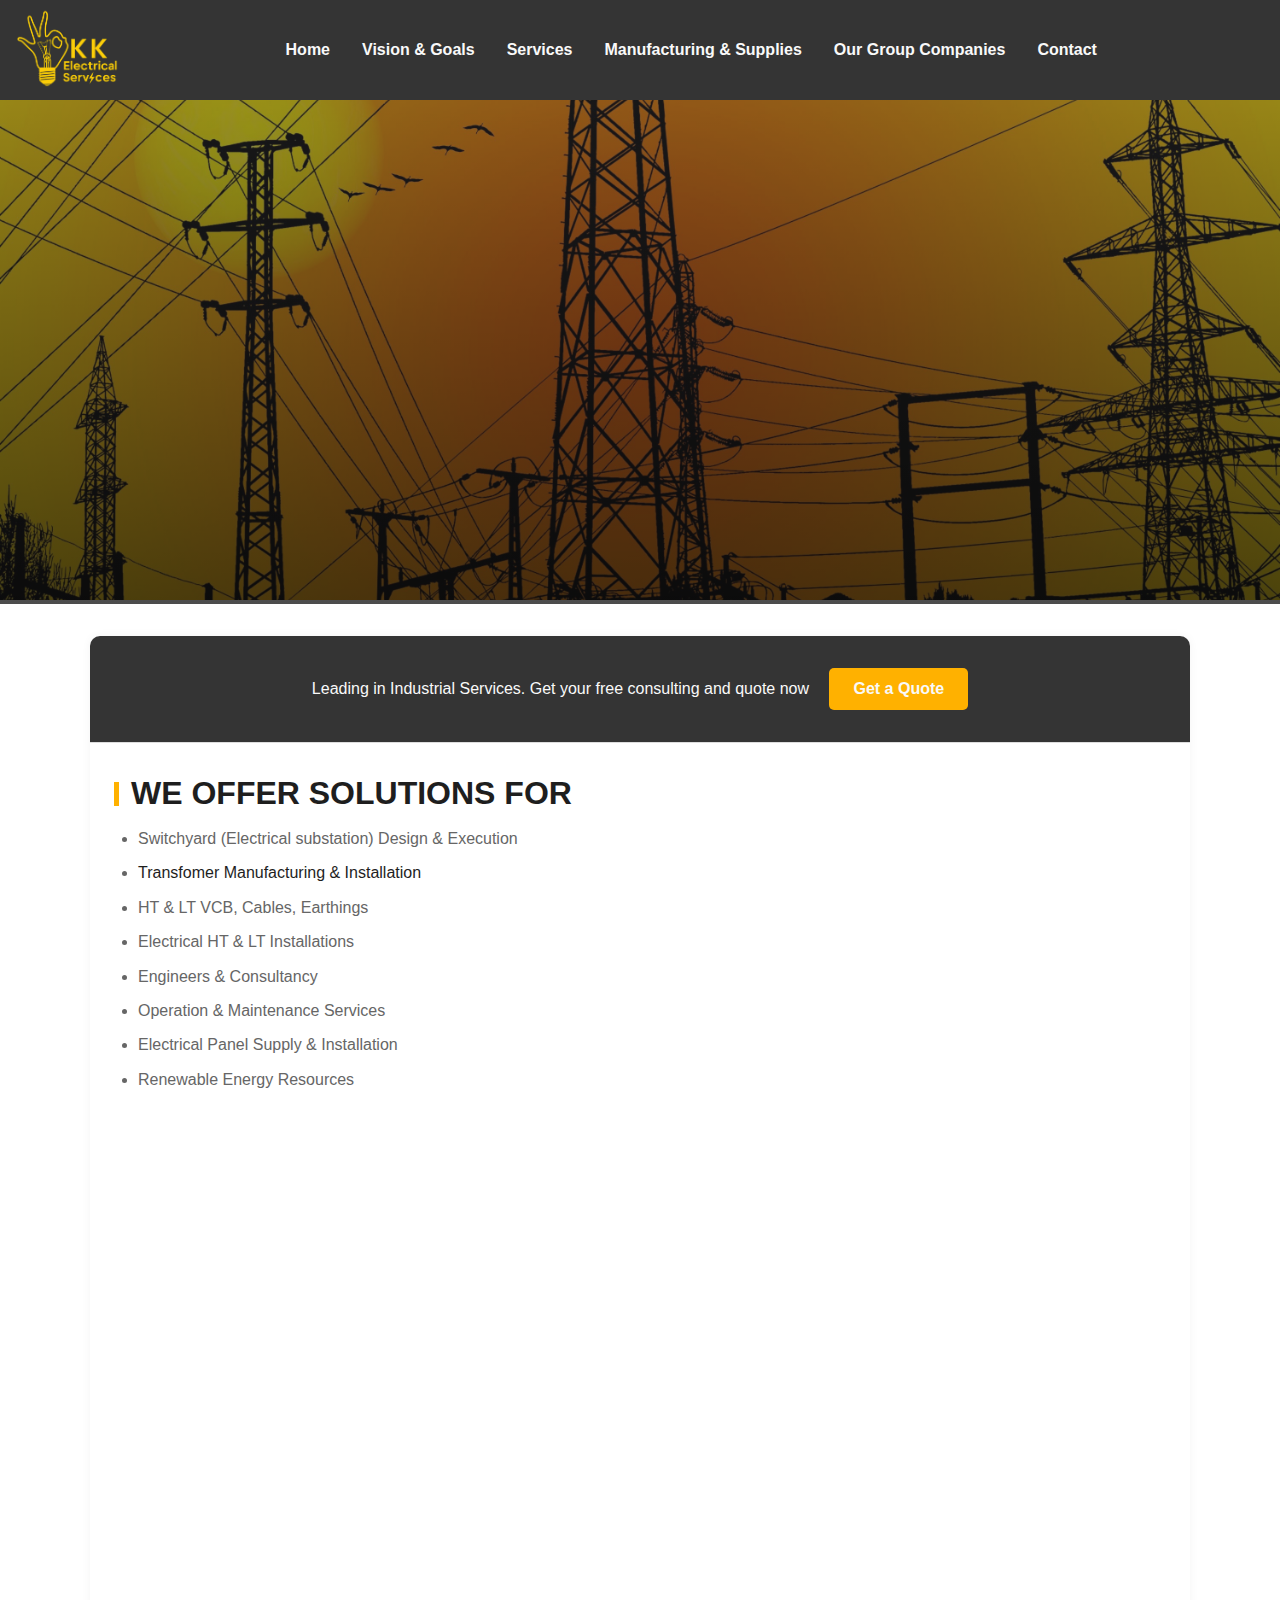
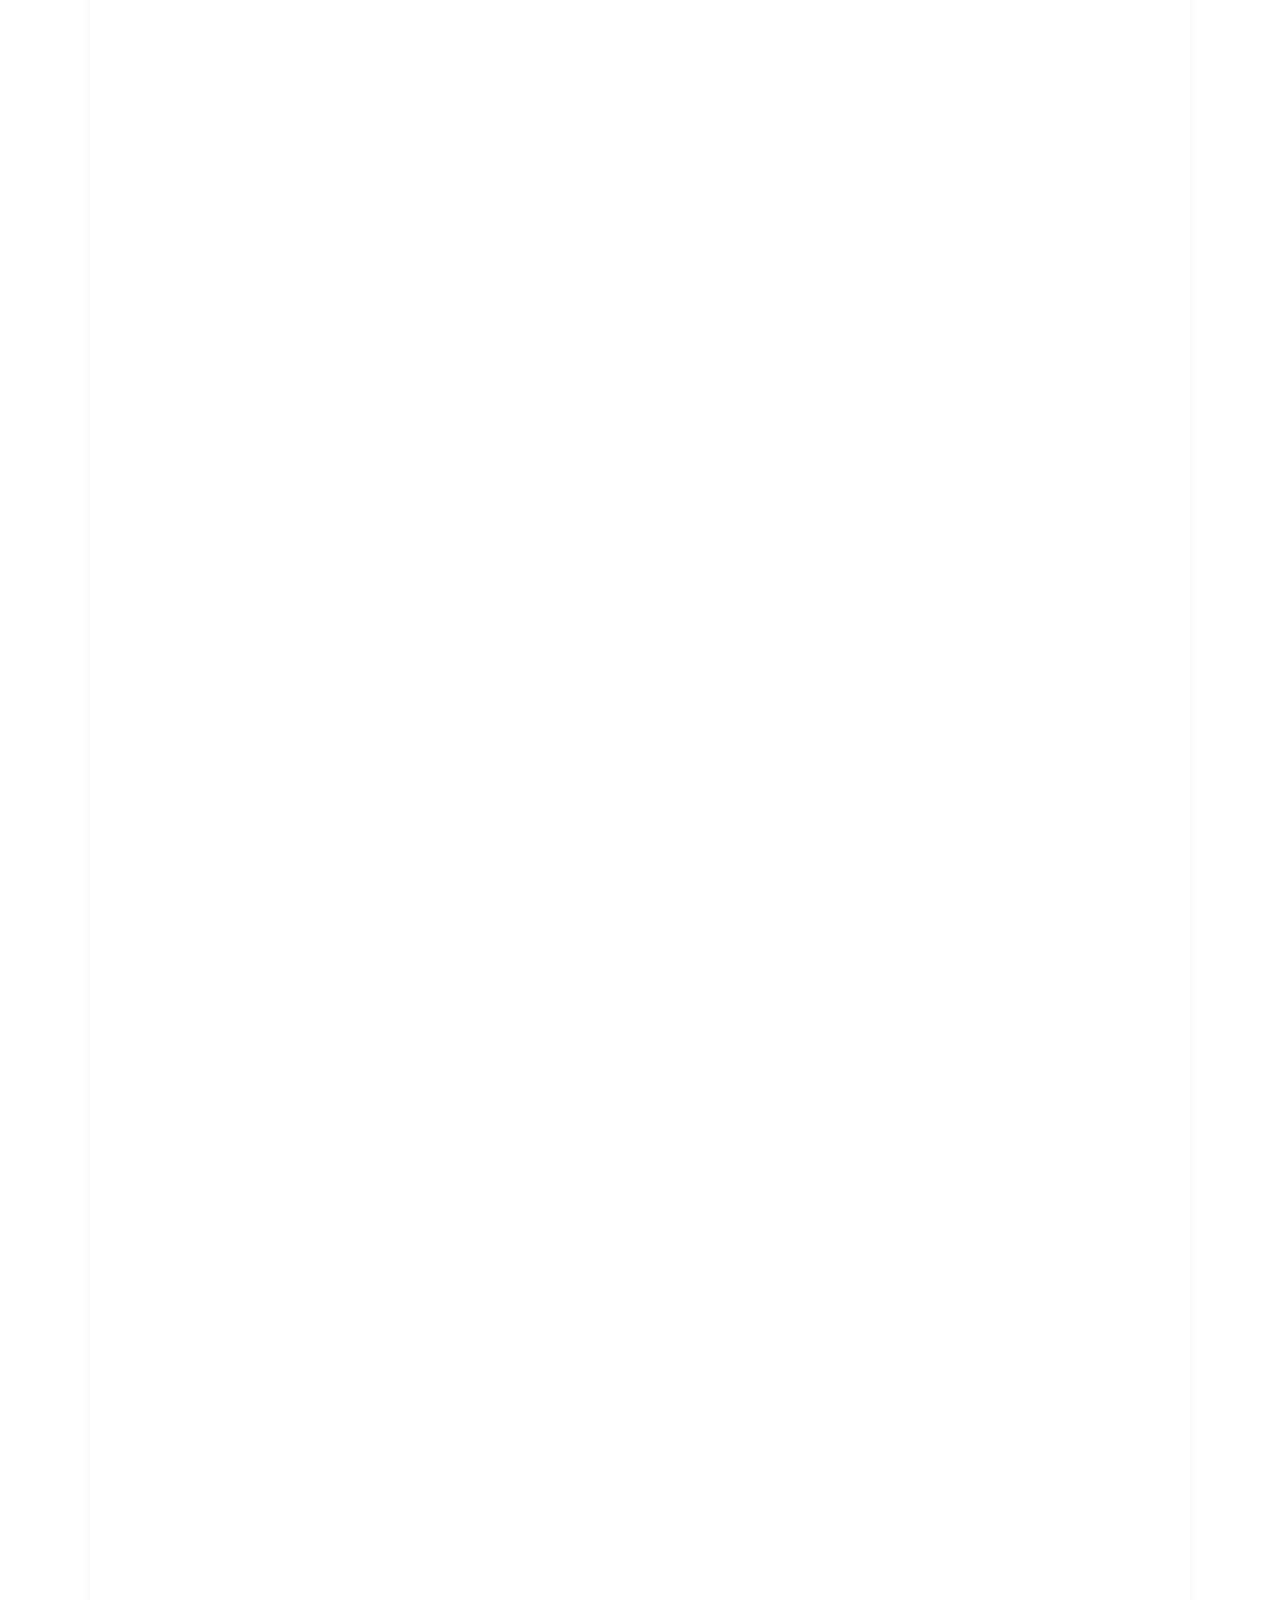
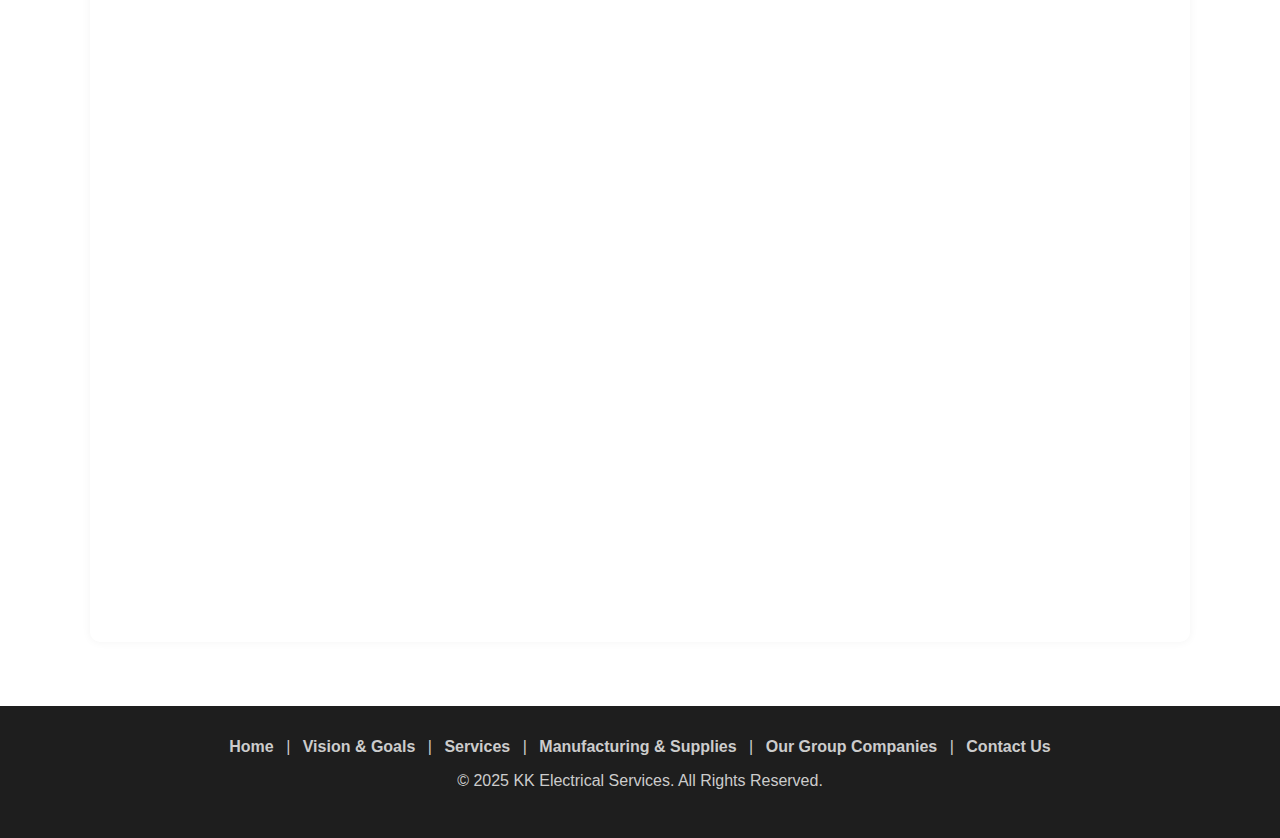
<file: index.html>
<!DOCTYPE html>
<html lang="en">
<head>
  <meta charset="UTF-8">
  <meta name="viewport" content="width=device-width, initial-scale=1">
  <!-- Favicon and web logo -->
  <link rel="icon" type="image/png" href="https://kk-electricalservices.com/favicon.png" sizes="512x512">
  <link rel="icon" type="image/x-icon" href="https://kk-electricalservices.com/favicon.ico">
  <link rel="shortcut icon" href="https://kk-electricalservices.com/favicon.ico">
  <link rel="apple-touch-icon" href="https://kk-electricalservices.com/favicon.png">
  <meta property="og:image" content="https://kk-electricalservices.com/favicon.png">
  <meta name="theme-color" content="#ffb100">
  <title>K K Electrical Services | Electrical Contractor in Ahmedabad, Gandhinagar & Gujarat | Liaisoning, DG Set Approval, Transformer Manufacturing | UGVCL, MGVCL, DGVCL, PGVCL</title>


  <!-- ✅ Basic SEO Meta -->
  <meta name="description" content=" K K Electrical Services — Electrical Contractor in Ahmedabad, Kalol & Gujarat. Experts in Electrical Liaisoning Work for LT & HT Power Supply from Torrent Power & GEB, DG Set Approval & Duty Exemption, Transformer Manufacturing, and Industrial Electrical Consulting.">
  <meta name="keywords" content="Electrical Liaisoning Work, LT HT Power Supply Torrent Power, GEB Liaisoning, DG Set Approval Duty Exemption, Electrical Consulting Ahmedabad, Electrical Contractor Kalol, Transformer Manufacturing Gujarat, Distribution Transformers, Power Transformers, Dry Type Transformers, Isolation Transformers, HT LT Installation, Energy Audit, Electrical Inspector Approvals, UGVCL, MGVCL, DGVCL, PGVCL, Electrical Maintenance, Electrical Panels, Electrical EPC Contractor, KK Electrical, K K Electrical, Kk Electrical Ahmedabad, K K Electrical Ahmedabad, K K Electrical Services Ahmedabad, KK Electrical Kalol">

  <!-- ✅ Canonical & Robots -->
  <link rel="canonical" href="https://kk-electricalservices.com/">
  <meta name="robots" content="index, follow">

  <!-- ✅ Favicon & Brand
  
  <link rel="icon" href="https://kk-electricalservices.com/images/logo_new.png" type="image/png">
  <link rel="apple-touch-icon" href="https://kk-electricalservices.com/images/logo_new.png">
  <meta name="theme-color" content="#ffb100">  -->

  <!-- ✅ Open Graph (for social / Google preview) -->
  <meta property="og:title" content="KK Electrical Services | Powering Your World with Trusted Electrical Solutions">
  <meta property="og:description" content="Electrical EPC Contractor in Gujarat – Transformer Manufacturing, HT/LT Installations, Energy Audits, and Industrial Electrical Services.">
  <meta property="og:image" content="https://kk-electricalservices.com/images/logo_new.png">
  <meta property="og:url" content="https://kk-electricalservices.com/">
  <meta property="og:type" content="website">

  <!-- ✅ Organization Schema (Google Rich Results) -->
  <script type="application/ld+json">
{
  "@context": "https://schema.org",
  "@type": "LocalBusiness",
  "name": "K K Electrical Services",
  "image": "https://kk-electricalservices.com/images/logo_new.png",
  "url": "https://kk-electricalservices.com",
  "telephone": "+91-9173637345",
  "priceRange": "₹₹₹",
  "address": {
    "@type": "PostalAddress",
    "streetAddress": "21, Bala Tripura Industrial Estate, Santej-Khatraj Road",
    "addressLocality": "Kalol",
    "addressRegion": "Gujarat",
    "postalCode": "382165",
    "addressCountry": "IN"
  },
  "areaServed": [
    "Ahmedabad", "Kalol", "Gandhinagar", "Mehsana", "Vadodara", "Surat", "Rajkot", "Gujarat", "India", "Kadi", "UGVCL", "MGVCL", "DGVCL", "PGVCL"
  ],
  "openingHours": "Mo-Sa 08:00-18:00",
  "sameAs": [
    "https://aktransformers.com",
    "https://www.justdial.com/Gandhinagar-Gujarat/K-K-Electrical-Services-Santej/9999PXX79-XX79-150407204444-Y7W9_BZDET",
    "https://www.indiamart.com/kk-electric/aboutus.html?srsltid=AfmBOorat9q38WOgvhHsceK7npbdHf5XX_umPJYPeQjFAJRfr9G-Ajje"
  ],
  "serviceType": [
    "Electrical Liaisoning Work for LT & HT Power Supply from Torrent Power & GEB",
    "DG Set Approval and Duty Exemption Consulting",
    "Electrical Inspector Approvals and Consulting for UGVCL, DGVCL, MGVCL, PGVCL",
    "HT & LT Electrical Installations",
    "Energy Auditing and Maintenance",
    "Transformer Manufacturing and Testing"
    
  ]
}
</script>

  <link rel="stylesheet" href="style.css">
  <script>
    window.addEventListener('DOMContentLoaded', () => {
      const sections = document.querySelectorAll('.section');
      function show(id) {
        sections.forEach(s => s.classList.toggle('active', s.id === id));
      }
      document.querySelectorAll('.top-nav a, footer .footer-links a, .btn-quote')
        .forEach(a => {
          a.addEventListener('click', e => {
            e.preventDefault();
            const id = a.getAttribute('href').slice(1);
            show(id);
            history.pushState(null, '', '#'+id);
          });
        });
      show(location.hash.slice(1) || 'home');
    });
  </script>
  <script>
document.addEventListener('DOMContentLoaded', () => {
  // 1) Show correct section on page load/nav click
  const sections = document.querySelectorAll('.section');
  function show(id) {
    sections.forEach(s => s.classList.toggle('active', s.id === id));
  }
  document.querySelectorAll('.top-nav a, footer .footer-links a')
    .forEach(a => {
      a.addEventListener('click', e => {
        e.preventDefault();
        const id = a.getAttribute('href').slice(1);
        show(id);
        history.replaceState(null, '', `#${id}`);
      });
    });
  show(location.hash.slice(1) || 'home');

  // 2) Scroll‐reveal / hide for Home subsections
  const subs = document.querySelectorAll('#home.home-section .subsection');
  if ('IntersectionObserver' in window) {
    const io = new IntersectionObserver((entries) => {
      entries.forEach(entry => {
        if (entry.isIntersecting) {
          entry.target.classList.add('visible');
        } else {
          entry.target.classList.remove('visible');
        }
      });
    }, {
      root: null,
      rootMargin: '0px',
      threshold: 0.2  // tweak this to fire earlier/later
    });
    subs.forEach(el => io.observe(el));
  } else {
    // fallback: always visible
    subs.forEach(el => el.classList.add('visible'));
  }


const serviceReveals = document.querySelectorAll('#services .reveal');
if ('IntersectionObserver' in window) {
  const io2 = new IntersectionObserver((entries)=>{
    entries.forEach(en => en.target.classList.toggle('visible', en.isIntersecting));
  }, { threshold: 0.15 });
  serviceReveals.forEach(el => io2.observe(el));
} else {
  serviceReveals.forEach(el => el.classList.add('visible'));
}

const mfgCards = document.querySelectorAll('#manufacturing .mfg-reveal');
if ('IntersectionObserver' in window) {
  document.documentElement.classList.add('has-io');
  const mfgObserver = new IntersectionObserver(entries => {
    entries.forEach(entry => {
      entry.target.classList.toggle('visible', entry.isIntersecting);
    });
  }, { threshold: 0.2 });
  mfgCards.forEach(card => mfgObserver.observe(card));
}

const sisterTiles = document.querySelectorAll('#sisters .sister-reveal');
if ('IntersectionObserver' in window) {
  document.documentElement.classList.add('has-io');
  const ioSisters = new IntersectionObserver((entries) => {
    entries.forEach(en => en.target.classList.toggle('visible', en.isIntersecting));
  }, { threshold: 0.15 });
  sisterTiles.forEach(t => ioSisters.observe(t));
}

// Reveal on scroll
  const groupCards = document.querySelectorAll('#group .group-reveal');
  if ('IntersectionObserver' in window) {
    document.documentElement.classList.add('has-io');
    const io = new IntersectionObserver((entries) => {
      entries.forEach(en => en.target.classList.toggle('visible', en.isIntersecting));
    }, { threshold: 0.15 });
    groupCards.forEach(c => io.observe(c));
  }

  const visReveals = document.querySelectorAll('#vision .vision-reveal');
  if ('IntersectionObserver' in window) {
    document.documentElement.classList.add('has-io');
    const ioV = new IntersectionObserver((entries)=> {
    entries.forEach(en => en.target.classList.toggle('visible', en.isIntersecting));
    }, { threshold: 0.15 });
    visReveals.forEach(el => ioV.observe(el));
  }

  

  // Slider arrows
  const track = document.querySelector('#group .group-track');
  const prevBtn = document.querySelector('#group .group-prev');
  const nextBtn = document.querySelector('#group .group-next');

  function updateArrows(){
    if (!track) return;
    const maxScroll = track.scrollWidth - track.clientWidth;
    prevBtn.disabled = track.scrollLeft <= 0;
    nextBtn.disabled = track.scrollLeft >= maxScroll - 1;
  }
  function scrollByCards(dir = 1){
    if (!track) return;
    const card = track.querySelector('.group-card');
    const step = card ? card.getBoundingClientRect().width + 16 : 300;
    track.scrollBy({ left: dir * step, behavior: 'smooth' });
  }

  if (track) {
    updateArrows();
    track.addEventListener('scroll', updateArrows, { passive:true });
    window.addEventListener('resize', updateArrows);
  }
  if (prevBtn) prevBtn.addEventListener('click', () => scrollByCards(-1));
  if (nextBtn) nextBtn.addEventListener('click', () => scrollByCards(1));
});
</script>
  <script defer src='https://static.cloudflareinsights.com/beacon.min.js' data-cf-beacon='{"token": "391b3533028f4341a4d89e16bc77d9a0"}'></script>
</head>
<body>
  <!-- Top nav -->
  <div class="top-nav">
    <a href="#home"><img src="images/logo_new.png" class="logo-small" alt="Logo"></a>
    <ul>
      <li><a href="#home">Home</a></li>
      <li><a href="#vision">Vision &amp; Goals</a></li>
      <li><a href="#services">Services</a></li>
      <li><a href="#manufacturing">Manufacturing & Supplies</a></li>
      <li><a href="#group">Our Group Companies</a></li>
      <li><a href="#contact">Contact</a></li>
    </ul>
  </div>

  <!-- Hero -->
  <header class="hero">
    <img src="images/header2.jpg" alt="Header Image">
    <div class="overlay">
      <div class="tagline">Powering Your World with Trusted Electrical Solutions</div>
      <div class="tagline-small">With Reliability, Efficiency and Customer Satisfaction</div>
    </div>
  </header>

  <main>
    <!-- HOME unified section -->
    <section id="home" class="section home-section">
      <div class="subsection cta-bar">
       Leading in Industrial Services. Get your free consulting and quote now
        <a href="#contact" class="btn-quote">Get a Quote</a>
      </div>

      <div class="subsection solutions">
        <div class="intro-title"><h2>We Offer Solutions For</h2></div>
        <ul>
          <li>Switchyard (Electrical substation) Design &amp; Execution</li>
        <li><a href="https://aktransformers.com/" target="_blank" style="color:var(--primary-color)">Transfomer Manufacturing &amp; Installation</a></li>
        <li>HT &amp; LT VCB, Cables, Earthings</li>
        <li>Electrical HT &amp; LT Installations</li>
        <li>Engineers &amp; Consultancy</li>
        <li>Operation &amp; Maintenance Services</li>
        <li>Electrical Panel Supply &amp; Installation</li>
        <li>Renewable Energy Resources</li>
        </ul>
      </div>

      <div class="subsection epc-highlight">
        <div class="content">
          <div class="subtitle">Who We Are</div>
          <div class="main-title">Electrical EPC Contractor</div>
          <p>Day by day, the demand for energy is increasing worldwide. In this modern era of power, KK Electrical Services has carved a niche in turnkey projects—synonymous with quality, project management, prompt execution, and diligent services. With a gamut of products and solutions, we serve both government and private sectors through sound engineering and rich experience.</p>
        </div>
      </div>

      <div class="subsection">
        <div class="intro-title"><h2>Manufacturing, Services & Supplies</h2></div>
        <div class="services-grid">
          <div class="service-card"><img src="images/service1.jpg" alt=""><h4>Substation &amp; Power Projects</h4></div>
          <div class="service-card"><img src="images/manufacturing3.png" alt=""><h4>APFC Electrical Panels</h4></div>
          <div class="service-card"><img src="images/service3.jpg" alt=""><h4>Subsidy and Energy Auditing</h4></div>
          <div class="service-card"><img src="images/service4.jpg" alt=""><h4>Transformers Manufacturing</h4></div>
          <div class="service-card"><img src="images/service5.jpg" alt=""><h4>Electrical and Consulting Services</h4></div>
          <div class="service-card"><img src="images/service6.jpg" alt=""><h4>Power Distribution Panel</h4></div>
          <div class="service-card"><img src="images/service7.jpg" alt=""><h4>Electrical Installations</h4></div>
          <div class="service-card"><img src="images/services/6.jpg" alt=""><h4>VCBs</h4></div>
        </div>
      </div>

      <div class="subsection quality-assurance">
        <div class="qa-text">
          <h2>Quality Assurance</h2>
          <p>Our quality assurance system is a series of interrelated controls designed to achieve the desired objectives:</p>
          <ul>
            <li><strong>Process Control:</strong> Drawing &amp; Specification, Construction Methodology, QA Plan, Resource-based planning.</li>
            <li><strong>Procurement Control:</strong> Vendor evaluation, PO Specification, Qualification of procured items.</li>
            <li><strong>Materials Control:</strong> Receipt, QAV/QC, Storage, Non-conformity segregation, Issue of materials.</li>
            <li><strong>Inspection &amp; Test Control:</strong> QA Plan, Calibration of equipment, Inspection records.</li>
            <li><strong>Design Control:</strong> System design criteria, Specification prep, Document delivery.</li>
          </ul>
        </div>
        <div class="qa-image"><img src="images/qa.jpg" alt="QA"></div>
      </div>

      <div class="subsection commit-serve">
        <div class="commitment">
          <h2>Our Commitment</h2>
          <ol>
            <li>Act as problem-solvers and innovators that assist senior decision-makers to realize their corporate objectives.</li>
            <li>Deliver outstanding value, exceed expectations, and build long-term business relationships.</li>
            <li>Bring the managerial and technical experience needed to collaborate from problem definition to implementation.</li>
          </ol>
        </div>
        <div class="whom-serve">
          <h2>Whom We Serve</h2>
          <ul>
            <li>Private/public works, Institutional, commercial facilities &amp; Industrial sectors</li>
            <li>Electrical consultants &amp; project management firms</li>
            <li>Architects &amp; developers, infrastructure companies, oil &amp; gas industries</li>
          </ul>
        </div>
      </div>

      <div class="subsection">
        <div class="intro-title"><h2>Our Clients</h2></div>
        <div class="clients-logos">
          <div><img src="images/client1.jpg" alt=""></div>
          <div><img src="images/client2.jpg" alt=""></div>
          <div><img src="images/client3.jpg" alt=""></div>
          <div><img src="images/client4.png" alt=""></div>
          <div><img src="images/client5.png" alt=""></div>
          <div><img src="images/client6.jpg" alt=""></div>
        </div>
      </div>

      <div class="subsection seo-text vision-reveal">
  <div class="intro-title">
    <h2>Electrical Liaisoning & Consulting Services in Ahmedabad, Gandhinagar & Gujarat</h2>
  </div>

  <div class="content">
    <p>
      <strong>K K Electrical Services</strong> provides complete 
      <strong>Electrical Liaisoning Work for LT & HT Power Supply from Torrent Power and GEB</strong>,
      including <strong>DG Set Approval and Duty Exemption</strong> from concerned authorities.
      We are experienced <strong>Electrical Consultants</strong> for 
      <strong>UGVCL, MGVCL, DGVCL, PGVCL</strong> and offer 
      <strong>Electrical Inspector Approvals</strong>, new installation consulting, and maintenance of HT/LT systems.
    </p>

    <p>
      Our manufacturing division specializes in 
      <strong>Distribution Transformers, Power Transformers, Dry-Type Transformers, Isolation Transformers, Stabilizers, VCBs, SF6 Breakers, HTMC, LBS</strong>,
      and <strong>Earthing Transformers</strong> — delivering quality-tested solutions across 
      <strong>Ahmedabad, Kalol, Gandhinagar, and all over Gujarat</strong>.
    </p>
  </div>
</div>
    </section>

    <!-- VISION -->
    <section id="vision" class="section vision-section">
  <!-- Slim hero -->
  <header class="vision-hero vision-reveal">
    <div class="vh-badge">Vision &amp; Goals</div>
    <h2>Build long‑term value through excellence, integrity &amp; transparency</h2>
    <p>We aim to be the most trusted partner for safe, sustainable, and efficient electrical solutions — delivering quality and accountability across EPC, panel manufacturing, energy auditing and system design.</p>
    <a href="#contact" class="btn vision-cta btn-quote">Request a Quote</a>
  </header>

  <!-- Pillars -->
  <section class="vision-pillars">
    <article class="pillar vision-reveal">
      <span class="ic">🏗</span>
      <h3>Project Excellence</h3>
      <p>End‑to‑end planning, installation, testing &amp; commissioning for LT/HT, substations, cabling and approvals — managed to rigorous QA standards.</p>
    </article>
    <article class="pillar vision-reveal">
      <span class="ic">🤝</span>
      <h3>Relationships</h3>
      <p>Enjoyable, long‑term partnerships with clients, employees and suppliers — built on integrity, transparency and accountability.</p>
    </article>
    <article class="pillar vision-reveal">
      <span class="ic">⚙️</span>
      <h3>Manufacturing</h3>
      <p>PCC, MCC, APFC, synchronizing, distribution &amp; custom automation panels built to spec with documentation and FAT compliance.</p>
    </article>
    <article class="pillar vision-reveal">
      <span class="ic">📉</span>
      <h3>Energy Outcomes</h3>
      <p>Licensed energy audits (G‑64), implementation &amp; monitoring to cut consumption without compromising performance.</p>
    </article>
  </section>

  <!-- Goals timeline -->
  <section class="vision-timeline">
    <h3 class="vision-reveal">Our Goals</h3>
    <ol class="timeline">
      <li class="vision-reveal">
        <div class="dot"></div>
        <div class="card">
          <h4>Exceed Client Expectations</h4>
          <p>Deliver on‑time, on‑budget with uncompromising quality &amp; safety across projects of any scale.</p>
        </div>
      </li>
      <li class="vision-reveal">
        <div class="dot"></div>
        <div class="card">
          <h4>Trust &amp; Transparency</h4>
          <p>Clear communication and full accountability in consultations, permitting and approvals (UGVCL/PGVCL/DGVCL/GETCO/CEI).</p>
        </div>
      </li>
      <li class="vision-reveal">
        <div class="dot"></div>
        <div class="card">
          <h4>Innovate for Efficiency</h4>
          <p>Deploy practical, energy‑saving concepts that measurably reduce operating costs.</p>
        </div>
      </li>
      <li class="vision-reveal">
        <div class="dot"></div>
        <div class="card">
          <h4>Manufacture with Precision</h4>
          <p>Engineer LT panels and capital goods with proven processes, test records and handover documentation.</p>
        </div>
      </li>
      <li class="vision-reveal">
        <div class="dot"></div>
        <div class="card">
          <h4>Grow End‑to‑End Capability</h4>
          <p>Extend value via our group companies across supply, fabrication and earthing systems.</p>
        </div>
      </li>
    </ol>
  </section>

  <!-- Capabilities band -->
  <section class="vision-capabilities">
    <div class="cap vision-reveal">
      <h5>Contracting</h5>
      <p>HT/LT lines, switchyards, DG sets, housing/commercial/industrial electrification.</p>
    </div>
    <div class="cap vision-reveal">
      <h5>Panel Manufacturing</h5>
      <p>PCC, MCC, APFC, feeders, starters, automation &amp; custom builds.</p>
    </div>
    <div class="cap vision-reveal">
      <h5>Energy Audit</h5>
      <p>Audit → implementation → monitoring; licensed auditor (G‑64).</p>
    </div>
    <div class="cap vision-reveal">
      <h5>Capital Goods</h5>
      <p>Transformers (incl. OLTC, dry‑type, isolation), stabilizers, rectifiers &amp; more.</p>
    </div>
  </section>
</section>

    <!-- SERVICES 
    <section id="services" class="section">
     <h2>Services</h2>
      <ul>
        <li>HT and LT Overhead Line Erection</li>
        <li>Underground Cable Works and Department Approvals</li>
        <li>Switchyard Erection and DG Set Installations</li>
        <li>LT/HT Heavy Duty Cable Laying for Industries</li>
        <li>Industrial Electrification and Transformer Substations</li>
        <li>Complete Housing &amp; Commercial Electrification</li>
        <li>Street Lighting and High Mast Area Lighting</li>
        <li>Electrical Consultation with UGVCL, PGVCL, DGVCL, etc.</li>
        <li><strong>Energy Auditing:</strong> Complete Electrical Audits, Energy Saving Implementation &amp; Monitoring.</li>
      </ul>

    </section>-->

  <section id="services" class="section services-section">
  <!-- In-section header -->
  <div class="services-hero">
    <h2 class="services-title">Services</h2>
    <p class="services-sub">End-to-end electrical EPC, panels, approvals &amp; energy solutions</p>
  </div>

  <div class="services-wrap">
    <div class="services-grid">

  <!-- Feature card (unchanged) -->
   <!-- 1 -->
  <article class="srv-card srv-card--image reveal" tabindex="0">
    <div class="srv-body">
      <img src="images/services/1.jpg" alt="Substations & Power Proojects" />
      <div class="srv-bar"><h4>Substation &amp; Power Projects</h4></div>
    </div>
    <div class="srv-overlay">
      <div class="srv-overlay-head">
        <span class="srv-pill" aria-hidden="true">⚙</span>
        <h4>Substation &amp; Power Projects</h4>
      </div>
      <p>Detailed system studies, optimal layout selection, and turnkey execution of
      substations &amp; power infrastructure with strong project management and QA.</p>
      
    </div>
  </article>

  <!-- 2 -->
  <article class="srv-card srv-card--image reveal" tabindex="0">
    <div class="srv-body">
      <img src="images/services/2.jpg" alt="Liaison and approvals" />
      <div class="srv-bar"><h4>Liaison &amp; Approvals (UGVCL/PGVCL/DGVCL/GETCO/CEI)</h4></div>
    </div>
    <div class="srv-overlay">
      <div class="srv-overlay-head"><span class="srv-pill" aria-hidden="true">📄</span><h4>Liaison &amp; Approvals</h4></div>
      <p>Consulting &amp; liaisoning for new connections, load changes, name changes, and permits.</p>
    </div>
  </article>

  <!-- 3 -->
  <article class="srv-card srv-card--image reveal" tabindex="0">
    <div class="srv-body">
      <img src="images/services/3.png" alt="DG set installation" />
      <div class="srv-bar"><h4>DG Set Approval &amp; Installation</h4></div>
    </div>
    <div class="srv-overlay">
      <div class="srv-overlay-head"><span class="srv-pill" aria-hidden="true">🔋</span><h4>DG Set Approval &amp; Installation</h4></div>
      <p>Capacity sizing, foundation, exhaust, earthing &amp; statutory approvals.</p>
    </div>
  </article>

  <!-- 4 -->
  <article class="srv-card srv-card--image reveal" tabindex="0">
    <div class="srv-body">
      <img src="images/services/4.jpg" alt="Energy meter approvals and duty" />
      <div class="srv-bar"><h4>Energy Meter Approvals, Subsidy in Electrical Bills, Assistance with Electrical Connections Charges &amp; Rent Charges</h4></div>
    </div>
    <div class="srv-overlay">
      <div class="srv-overlay-head"><span class="srv-pill" aria-hidden="true">🧾</span><h4>Energy Meter Approvals, Subsidy in Electrical Bills, Assistance with Electrical Connections Charges &amp; Rent Charges</h4></div>
      <p>Meter, CT/PT Selection, Testing &amp; Installation <br/> Documentation &amp; Approvals for subsidy in Electrical Bills. <br/> Assistance with Electrical Connections Charges &amp; Rent Charges.</p>
    </div>
  </article>

  <!-- 5 -->
  <article class="srv-card srv-card--image reveal" tabindex="0">
    <div class="srv-body">
      <img src="images/services/5.jpeg" alt="Industrial electrical connections" />
      <div class="srv-bar"><h4>Industrial Connections (Without NA)</h4></div>
    </div>
    <div class="srv-overlay">
      <div class="srv-overlay-head"><span class="srv-pill" aria-hidden="true">🌾</span><h4>Industrial Connections (Without NA)</h4></div>
      <p>End-to-end support for Industrial Connections without NA, Documentation &amp; Release.</p>
    </div>
  </article>

  <!-- 6 -->
  <article class="srv-card srv-card--image reveal" tabindex="0">
    <div class="srv-body">
      <img src="images/services/6.jpg" alt="VCBs and heavy-duty cabling" />
      <div class="srv-bar"><h4>HT/LT VCBs</h4></div>
    </div>
    <div class="srv-overlay">
      <div class="srv-overlay-head">
        <span class="srv-pill" aria-hidden="true">⚡</span>
        <h4>HT/LT VCBs</h4>
      </div>
      <p>Breakers, trays &amp; underground cabling including terminations and approvals.</p>
    </div>
  </article>

  <!-- 7 -->
  <article class="srv-card srv-card--image reveal" tabindex="0">
    <div class="srv-body">
      <img src="images/services/7.jpg" alt="MCC/PCC/APFC/HT panels" />
      <div class="srv-bar"><h4>Electrical Panels (PCC / MCC / APFC / HT)</h4></div>
    </div>
    <div class="srv-overlay">
      <div class="srv-overlay-head">
        <span class="srv-pill" aria-hidden="true">⚙</span>
        <h4>Electrical Panels</h4>
      </div>
      <p>Design, build &amp; FAT for PCC, MCC, APFC, synchronizing &amp; automation panels to your spec.</p>
    </div>
  </article>

  <!-- 8 -->
  <article class="srv-card srv-card--image reveal" tabindex="0">
    <div class="srv-body">
      <img src="images/services/8.jpg" alt="Electrification" />
      <div class="srv-bar"><h4>Electrification (Industrial • Commercial • Residential)</h4></div>
    </div>
    <div class="srv-overlay">
      <div class="srv-overlay-head">
        <span class="srv-pill" aria-hidden="true">🔌</span>
        <h4>Electrification</h4>
      </div>
      <p>Complete wiring, protection, testing &amp; commissioning with safety-first practices.</p>
    </div>
  </article>

  <!-- 9 -->
  <article class="srv-card srv-card--image reveal" tabindex="0">
    <div class="srv-body">
      <img src="images/services/9.jpeg" alt="Underground cable work" />
      <div class="srv-bar"><h4>Underground Cable Works</h4></div>
    </div>
    <div class="srv-overlay">
      <div class="srv-overlay-head"><span class="srv-pill" aria-hidden="true">🧱</span><h4>UG Cabling</h4></div>
      <p>Residential, commercial &amp; industrial schemes with trenching, laying and testing.</p>
    </div>
  </article>
  
  <!-- 10 -->
  <article class="srv-card srv-card--image reveal" tabindex="0">
    <div class="srv-body">
      <img src="images/services/10.jpg" alt="Engineers and consultancy" />
      <div class="srv-bar"><h4>Engineering &amp; Consultancy</h4></div>
    </div>
    <div class="srv-overlay">
      <div class="srv-overlay-head"><span class="srv-pill" aria-hidden="true">📐</span><h4>Engineering &amp; Consultancy</h4></div>
      <p>Planning, design review, BOQ, tendering and site supervision for reliable outcomes.</p>
    </div>
  </article>

  <!-- 11 -->
  <article class="srv-card srv-card--image reveal" tabindex="0">
    <div class="srv-body">
      <img src="images/services/11.png" alt="Factory wiring & installation" />
      <div class="srv-bar"><h4>Factory Wiring &amp; Installations</h4></div>
    </div>
    <div class="srv-overlay">
      <div class="srv-overlay-head"><span class="srv-pill" aria-hidden="true">🏭</span><h4>Factory Wiring &amp; Installations</h4></div>
      <p>LV/MV Calculations of load, Designing, Approvals, Installation &amp; Laying with all Electrical equipment for Factory</p>
    </div>
  </article>

  <!-- 12 -->
  <article class="srv-card srv-card--image reveal" tabindex="0">
    <div class="srv-body">
      <img src="images/services/12.jpg" alt="GETCO transmission and substation approvals" />
      <div class="srv-bar"><h4>GETCO TL &amp; Substation Approvals</h4></div>
    </div>
    <div class="srv-overlay">
      <div class="srv-overlay-head"><span class="srv-pill" aria-hidden="true">🛰</span><h4>GETCO TL &amp; Substation Approvals</h4></div>
      <p>Design coordination, route approvals &amp; compliance for TL and substation assets.</p>
    </div>
  </article>

  <!-- 13 -->
  <article class="srv-card srv-card--image reveal" tabindex="0">
    <div class="srv-body">
      <img src="images/services/13.jpg" alt="Solar installation" />
      <div class="srv-bar"><h4>Solar Installation (Residential • Commercial • Industrial)</h4></div>
    </div>
    <div class="srv-overlay">
      <div class="srv-overlay-head"><span class="srv-pill" aria-hidden="true">☀️</span><h4>Solar Installation</h4></div>
      <p>Rooftop &amp; ground-mount solar solutions with net-metering and utility approvals.</p>
    </div>
  </article>

  <!-- 14 -->
  <article class="srv-card srv-card--image reveal" tabindex="0">
    <div class="srv-body">
      <img src="images/services/14.webp" alt="Transformer oil filtration & earthing" />
      <div class="srv-bar"><h4>Transformer Oil Filtration &amp; Earthing</h4></div>
    </div>
    <div class="srv-overlay">
      <div class="srv-overlay-head"><span class="srv-pill" aria-hidden="true">🧪</span><h4>Transformer Oil Filtration &amp; Earthing</h4></div>
      <p>Oil filtration &amp; BDV tests; conventional &amp; maintenance-free earthing with reports.</p>
    </div>
  </article>

  <!-- 15 -->
  <article class="srv-card srv-card--image reveal" tabindex="0">
    <div class="srv-body">
      <img src="images/services/15.jpg" alt="Energy audit and subsidy" />
      <div class="srv-bar"><h4>Energy Auditing &amp; Industrial Subsidies</h4></div>
    </div>
    <div class="srv-overlay">
      <div class="srv-overlay-head"><span class="srv-pill" aria-hidden="true">📊</span><h4>Energy Auditing &amp; Industrial Subsidies</h4></div>
      <p>Licensed audits (G-64), savings implementation &amp; subsidy guidance with monitoring.</p>
    </div>
  </article>

  <!-- 16 -->
  <article class="srv-card srv-card--image reveal" tabindex="0">
    <div class="srv-body">
      <img src="images/services/16.png" alt="Land NA and AUDA approvals" />
      <div class="srv-bar"><h4>Land NA, Plan &amp; AUDA Approvals</h4></div>
    </div>
    <div class="srv-overlay">
      <div class="srv-overlay-head"><span class="srv-pill" aria-hidden="true">🗺</span><h4>Land NA, Plan &amp; AUDA Approvals</h4></div>
      <p>Plan preparation, submissions and follow-ups for NA, layout and authority clearances.</p>
    </div>
  </article>

</div>


    <!-- CTA -->
    <div class="services-cta reveal">
      <h3>Need a detailed proposal?</h3>
      <p>Share your requirements and we’ll prepare a tailored scope, schedule &amp; estimate.</p>
      <a class="btn btn-quote" href="#contact">Request a Quote</a>
    </div>
  </div>
</section>




    <!-- MANUFACTURING 
    <section id="manufacturing" class="section">
      <h2>Manufacturing &amp; Supply</h2>
      <p>We manufacture high-quality LT electrical panels and supply capital goods required for industrial and commercial electrification:</p>
      <ul>
        <li>PCC, MCC, APFC, Synchronizing, Starter, and Automation Panels</li>
        <li>Feeder Pillars and Distribution Boards</li>
        <li>Custom Panel Solutions per Client Specifications</li>
        <li>Servo Control Motors and Voltage Stabilizers</li>
        <li>All Types of Transformers: OLTC, Dry Type, Isolation, Special-Purpose</li>
        <li>Package Substations, HT Stabilizers, and Combo Systems</li>
        <li>Rectifiers for DC Applications</li>
      </ul>
    </section>-->

<section id="manufacturing" class="section mfg-rows">
  <div class="mfg-head">
    <h2>Manufacturing &amp; Supplies</h2>
    <p>Engineered LT panels and capital goods built to spec, tested, and delivered with documentation.</p>
  </div>

  <!-- Row 1 -->
   <article class="mfg-row mfg-reveal">
    <div class="mfg-media">
      <img src="images/service4.jpg" alt="OLTC, Dry Type, Isolation Transformers">
      <span class="mfg-wipe" aria-hidden="true"></span>
    </div>
    <div class="mfg-info">
      <h3>Transformers (OLTC / Dry / Isolation)</h3>
      <p>Supply, installation &amp; testing with conservators, breathers, radiator banks &amp; protection devices to match site needs.</p>
      <ul class="mfg-bullets">
        <li>Oil &amp; dry‑type variants</li>
        <li>CT/PT metering options</li>
        <li>Testing &amp; reports</li>
      </ul>
      <a href="#contact" class="btn mfg-cta btn-quote">Check Availability</a>
    </div>
  </article>

  <!-- Row 2 (reversed) -->
  <article class="mfg-row mfg-rev mfg-reveal">
    <div class="mfg-media">
      <img src="images/manufacturing2.jpg" alt="Feeder Pillars & Distribution Boards">
      <span class="mfg-wipe" aria-hidden="true"></span>
    </div>
    <div class="mfg-info">
      <h3>Feeder Pillars &amp; Distribution Boards</h3>
      <p>Outdoor/indoor, IP‑rated enclosures with custom busbar ratings, interlocks and labeling for safe distribution.</p>
      <ul class="mfg-bullets">
        <li>IP55/IP65 options</li>
        <li>Al/Cu busbar as per load</li>
        <li>Factory acceptance tests</li>
      </ul>
      <a href="#contact" class="btn mfg-cta btn-quote">Get Specifications</a>
    </div>
  </article>

  <!-- Row 3 -->
  <article class="mfg-row mfg-reveal">
    <div class="mfg-media">
      <img src="images/manufacturing3.png" alt="PCC, MCC, APFC, Synchronizing Panels">
      <span class="mfg-wipe" aria-hidden="true"></span>
    </div>
    <div class="mfg-info">
      <h3>PCC / MCC / APFC / Synchronizing</h3>
      <p>Power &amp; motor control assemblies with protection, metering, interlocks &amp; automation. FAT-compliant builds with documentation.</p>
      <ul class="mfg-bullets">
        <li>Type‑tested build &amp; busbar sizing</li>
        <li>PLC/SCADA integration</li>
        <li>On‑site testing &amp; commissioning</li>
      </ul>
      <a href="#contact" class="btn mfg-cta btn-quote">Request a Quote</a>
    </div>
  </article> 
 
  <!-- Row 4 (reversed) -->
  <article class="mfg-row mfg-rev mfg-reveal">
    <div class="mfg-media">
      <img src="images/manufacturing4.png" alt="Package Substations & Combo Systems">
      <span class="mfg-wipe" aria-hidden="true"></span>
    </div>
    <div class="mfg-info">
      <h3>Package Substations &amp; Combos</h3>
      <p>Compact, factory‑integrated solutions for faster commissioning: transformer + switchgear + protection in one skid.</p>
      <ul class="mfg-bullets">
        <li>Outdoor compact CSS</li>
        <li>Plug‑and‑play wiring</li>
        <li>Shorter site timelines</li>
      </ul>
      <a href="#contact" class="btn mfg-cta btn-quote">Spec a Unit</a>
    </div>
  </article>

  <!-- Row 5 -->
  <article class="mfg-row mfg-reveal">
    <div class="mfg-media">
      <img src="images/manufacturing5.png" alt="Servo Control Motors & Stabilizers">
      <span class="mfg-wipe" aria-hidden="true"></span>
    </div>
    <div class="mfg-info">
      <h3>Servo Control Motors &amp; Stabilizers</h3>
      <p>Voltage conditioning for sensitive loads and grid fluctuations with protection and bypass options.</p>
      <ul class="mfg-bullets">
        <li>HT/LT stabilizers</li>
        <li>Fast correction speed</li>
        <li>Bypass &amp; alarms</li>
      </ul>
      <a href="#contact" class="btn mfg-cta btn-quote">Ask an Expert</a>
    </div>
  </article>

  <!-- Row 6 (reversed) -->
  <article class="mfg-row mfg-rev mfg-reveal">
    <div class="mfg-media">
      <img src="images/service6.jpg" alt="Industrial DC Rectifiers">
      <span class="mfg-wipe" aria-hidden="true"></span>
    </div>
    <div class="mfg-info">
      <h3>Distribution Power Panels</h3>
      <p>Manufacturing of distribution panels for various applications.</p>
      <ul class="mfg-bullets">
        <li>Low Voltage Distribution Panels</li>
        <li>High Voltage Distribution Panels</li>
        <li>Protection &amp; metering</li>
        <li>Service &amp; spares</li>
      </ul>
      <a href="#contact" class="btn mfg-cta btn-quote">Share Requirements</a>
    </div>
  </article>
</section>




    <!-- SUBSIDARIES 
    <section id="sisters" class="section">
      <h2>Subsidaries</h2>
      <ul>
        <li><strong><a href="https://aktransformers.com/" target="_blank">A K Transformers</a>:</strong> Manufacturer of Power &amp; Distribution Transformers</li>
        <li><strong>Hasti Switchgear:</strong> MCBs, Distribution Boards; channel partner for Schneider, Havells, etc.</li>
        <li><strong>Jay Enterprise:</strong> Fabrication of Cable Trays, Junction Boxes &amp; Bus Bar Trunking</li>
        <li><strong>Jay Copper &amp; Alloys:</strong> Supplier of Copper Tubes &amp; Alloys for HVAC, Plumbing, Solar &amp; Electrical</li>
        <li><strong>Jai Tel:</strong> BSNL Tower Electrical Contracting &amp; Maintenance</li>
        <li><strong>Electro Earth:</strong> Maintenance-Free Earthing Systems (IS:1239 Compliant)</li>
      </ul>
    </section> -->

    <section id="group" class="section group-section">
  <div class="group-head">
    <h2>Our Group Companies</h2>
    <p>Specialized manufacturing, supply &amp; services under one trusted umbrella.</p>
  </div>

  <div class="group-slider">
    <button class="group-nav group-prev" aria-label="Previous">‹</button>
    <div class="group-track">
      <!-- Card 1 -->
      <article class="group-card group-reveal">
        <div class="group-logo">
          <img src="images/sister 1 ak transformers.png" alt="A K Transformers">
        </div>
        <div class="group-body">
          <h3>A K Transformers</h3>
          <p>Manufacturer of Distribution Transformers, Power Transformers, Dry-type Transformers, &amp; Inverter Transformers.</p>
          <div class="group-tags">
            <span class="tag">Distribution Transformers</span><span class="tag">Power Transformers</span><span class="tag">Dry-type Transformers</span><span class="tag">Inverter Transformers</span>
          </div>
          <a class="group-link" href="https://aktransformers.com/" target="_blank" rel="noopener">Visit site</a>
        </div>
      </article>

      <!-- Card 2 -->
      <article class="group-card group-reveal">
        <div class="group-logo">
          <img src="images/sister 2 fuleshwari electrical.png" alt="Fuleshwari Electricals">
        </div>
        <div class="group-body">
          <h3>Fuleshvari Electricals</h3>
          <p>Supplier of Electrical Panels, Cables, MCBs, Relays, Earthings, Lugs, and more. Contact for Quote: 
(+91)917-324-8896, (+91)823-853-7087</p>
          <div class="group-tags">
            <span class="tag">MCB</span><span class="tag">Relays</span><span class="tag">Earthings</span><span class="tag">Lugs</span>
          </div>
        </div>
      </article>

      <!-- Card 3 -->
      <article class="group-card group-reveal">
        <div class="group-logo">
          <img src="images/sister3 ato z electrical servcise.jpg" alt="A to Z Electrical Services">
        </div>
        <div class="group-body">
          <h3>A to Z Electrical Services</h3>
          <p>Installations of all electrical equipment, testing, commissioning &amp; annual maintenance. Contact for Quote: (+91)999-856-5468</p>
          <div class="group-tags">
            <span class="tag">Electrical Installations</span><span class="tag">Testing</span><span class="tag">Commissioning</span><span class="tag">Maintenance</span>
          </div>
        </div>
      </article>

      <!-- Card 4 -->
      <article class="group-card group-reveal">
        <div class="group-logo">
          <img src="images/sister4 prime electrical solutions.png" alt="Jay Copper & Alloys">
        </div>
        <div class="group-body">
          <h3>Prime Electrical Solutions</h3>
          <p>Consulting and liasioning of Electrical Bills Subsidies, Assistance in Power Connections Expenditure &amp; Rent Charges</p>
          <div class="group-tags">
            <span class="tag">Consulting</span><span class="tag">Liaisoning</span><span class="tag">Electrical Bills Subsidies</span>
          </div>
        </div>
      </article>

    </div>
    <button class="group-nav group-next" aria-label="Next">›</button>
  </div>
</section>



    <!-- CONTACT -->
    <section id="contact" class="section">
  <h2>Contact Us</h2>

  <div class="contact-container">
    <!-- Left: contact info -->
    <div class="contact-info">
      <ul>
        <li>
          <span class="icon">📍</span>
          <div>
            <strong>Address</strong>
            21, Bala Tripura industrial estate, Rd, Santej, Khatraj, Gujarat 382165, India
          </div>
        </li>
        <li>
          <span class="icon">📞</span>
          <div>
            <strong>Phone</strong>
            +91-9173637345 / +91-9173248896
          </div>
        </li>
        <li>
          <span class="icon">✉️</span>
          <div>
            <strong>Email</strong>
            <a href="mailto:kamlesh1667@gmail.com">kamlesh1667@gmail.com</a>
          </div>
        </li>
      </ul>
    </div>

    <!-- Right: contact form -->
    <div class="contact-form">
  <form id="kkContactForm" class="kk-contact-form" novalidate>
    <div class="form-row">
      <label for="name">Name *</label>
      <input id="name" name="name" type="text" autocomplete="name" required maxlength="80" />
    </div>

    <div class="form-row">
      <label for="email">Email *</label>
      <input id="email" name="email" type="email" autocomplete="email" required maxlength="120" />
    </div>

    <div class="form-row">
      <label for="phone">Phone</label>
      <input id="phone" name="phone" type="tel" autocomplete="tel" maxlength="40" />
    </div>

    <div class="form-row">
      <label for="location">Location (City/Area) *</label>
      <input id="location" name="location" type="text" autocomplete="address-level2" required maxlength="120" />
    </div>

    <div class="form-row">
      <label for="message">Message *</label>
      <textarea id="message" name="message" rows="6" required maxlength="2000"></textarea>
    </div>

    <!-- Honeypot (anti-bot). Must stay empty -->
    <div style="position:absolute; left:-5000px; top:auto; width:1px; height:1px; overflow:hidden;">
      <label>Website <input name="website" type="text" tabindex="-1" autocomplete="off" /></label>
    </div>

    <button id="kkSubmitBtn" type="submit">Send</button>
    <p id="kkFormStatus" style="margin-top:10px;"></p>
  </form>
</div>
  </div>

  <!-- Map embed -->
  <div class="map-container">
    <iframe src="https://www.google.com/maps/embed?pb=!1m18!1m12!1m3!1d3669.308930567778!2d72.4589852!3d23.1223806!2m3!1f0!2f0!3f0!3m2!1i1024!2i768!4f13.1!3m3!1m2!1s0x395e9d049c963369%3A0x87a1f0abdc4a90a!2sK%20K%20Electrical%20Services!5e0!3m2!1sen!2sus!4v1754626924277!5m2!1sen!2sus" width="600" height="450" style="border:0;" allowfullscreen="" loading="lazy" referrerpolicy="no-referrer-when-downgrade"></iframe>
  </div>
  </section>
  </main>

 
  <footer>
    <div class="footer-links">
      <a href="#home">Home</a> |
      <a href="#vision">Vision &amp; Goals</a> |
      <a href="#services">Services</a> |
      <a href="#manufacturing">Manufacturing &amp; Supplies</a> |
      <a href="#group">Our Group Companies</a> |
      <a href="#contact">Contact Us</a>
    </div>
    <p>&copy; 2025 KK Electrical Services. All Rights Reserved.</p>
  </footer>
<script>
  // ✅ Paste your Apps Script Web App URL here
  const KK_SCRIPT_URL = "https://script.google.com/macros/s/AKfycbzj0t5wkUpyEbOsIhLazyaA-37QjcHoJSaP7nAZ9i_vsckeW5eSakxsodGqV6B8nowa/exec";

  (function () {
  const form = document.getElementById("kkContactForm");
  const statusEl = document.getElementById("kkFormStatus");
  const submitBtn = document.getElementById("kkSubmitBtn");

  function setStatus(msg, type) {
    statusEl.textContent = msg || "";
    statusEl.classList.remove("success", "error");
    if (type) statusEl.classList.add(type);
  }

  function isValidEmail(email) {
    return /^[^\s@]+@[^\s@]+\.[^\s@]{2,}$/.test(email);
  }

  form.addEventListener("submit", async (e) => {
    e.preventDefault();
    submitBtn.disabled = true;

    const payload = {
      name: form.name.value.trim(),
      email: form.email.value.trim(),
      phone: form.phone.value.trim(),
      location: form.location.value.trim(),
      message: form.message.value.trim(),
      website: (form.website?.value || "").trim(), // honeypot
      page: location.href,
      userAgent: navigator.userAgent
    };

    if (!payload.name || !payload.email || !payload.location || !payload.message) {
      setStatus("Please fill required fields.", "error");
      submitBtn.disabled = false;
      return;
    }

    if (!isValidEmail(payload.email)) {
      setStatus("Invalid email address.", "error");
      submitBtn.disabled = false;
      return;
    }

    setStatus("Sending...");

    try {
  await fetch(KK_SCRIPT_URL, {
    method: "POST",
    mode: "no-cors",
    headers: { "Content-Type": "application/x-www-form-urlencoded;charset=UTF-8" },
    body: new URLSearchParams(payload).toString()
  });

  form.reset();
  setStatus("Thanks — we’ll be in touch shortly.", "success");
  } catch (err) {
  setStatus("Network error. Please try again.", "error");
  } finally {
  submitBtn.disabled = false;
  }
  });
})();
</script>

</body>
</html>
</file>
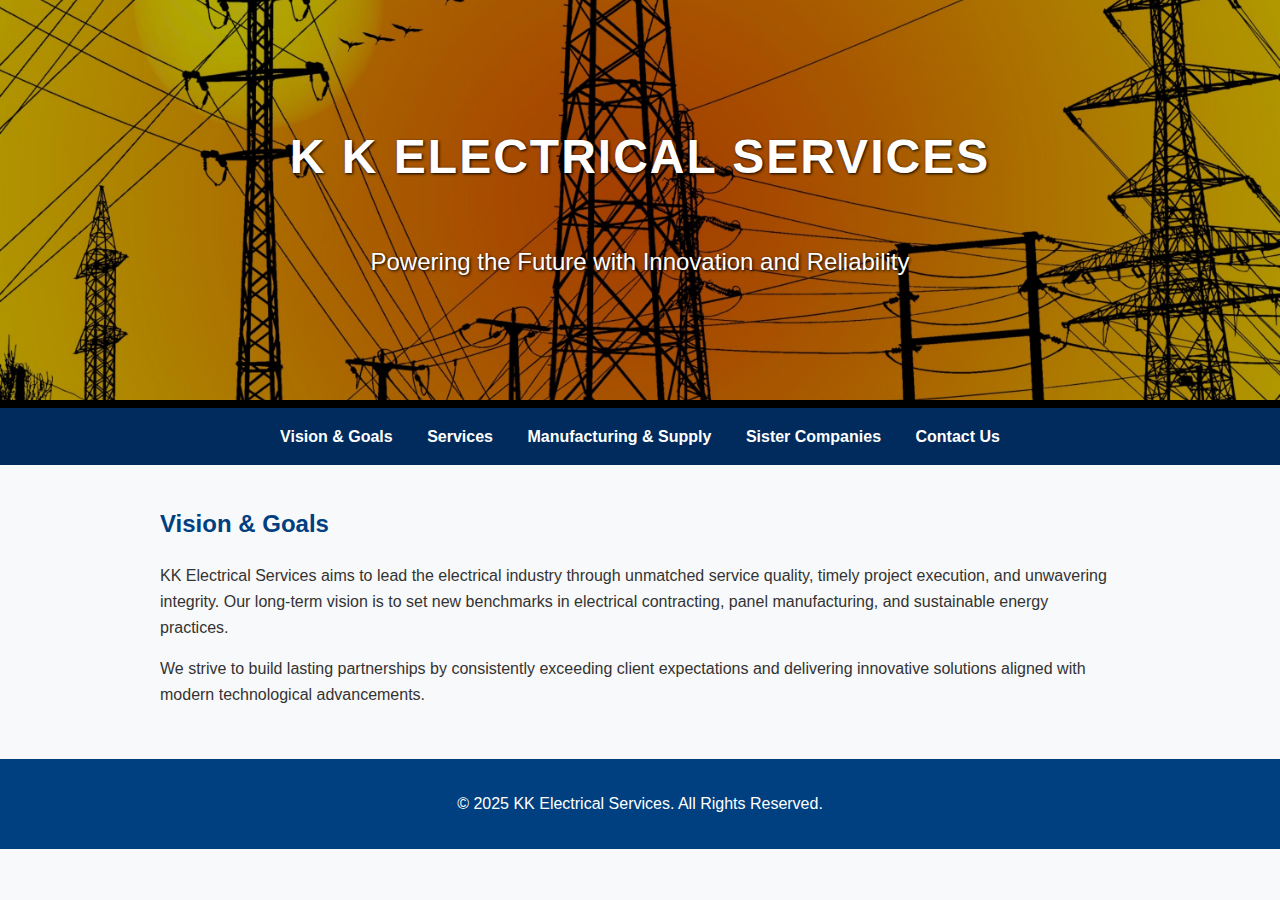
<file: KK_Electrical_Services.html>
<!DOCTYPE html>
<html lang="en">
<head>
  <meta charset="UTF-8">
  <meta name="viewport" content="width=device-width, initial-scale=1.0">
  <title>KK Electrical Services</title>
  <style>
    body {
      font-family: Arial, sans-serif;
      line-height: 1.6;
      margin: 0;
      padding: 0;
      background-color: #f8f9fa;
      color: #333;
    }
    header {
      position: relative;
      color: white;
      text-align: center;
      background: #000;
    }
    header img {
      width: 100%;
      max-height: 400px;
      object-fit: cover;
      opacity: 0.7;
    }
    header .overlay {
      position: absolute;
      top: 0;
      left: 0;
      right: 0;
      bottom: 0;
      display: flex;
      flex-direction: column;
      justify-content: center;
      align-items: center;
      color: white;
      text-shadow: 1px 1px 3px #000;
    }
    header .logo {
      font-size: 3rem;
      font-weight: bold;
      #background-color: rgba(0, 64, 128, 0.85);
      padding: 0.3em 1em;
      border-radius: 8px;
      letter-spacing: 2px;
      margin-bottom: 0.5em;
    }
    header .tagline {
      font-size: 1.5rem;
      #background-color: rgba(0, 0, 0, 0.6);
      padding: 0.4em 1em;
      border-radius: 6px;
      margin-bottom: 0.5em;
    }

    header h1 {
      font-size: 2.5rem;
      margin: 0.5em 0 0;
    }
    header p {
      margin: 0.2em;
    }
    main {
      padding: 20px;
      max-width: 960px;
      margin: auto;
    }
    h2 {
      color: #004080;
    }
    ul {
      list-style: disc;
      padding-left: 20px;
    }
    .section {
      margin-bottom: 2em;
      display: none;
    }
    .active {
      display: block !important;
    }
    .contact {
      background: #e6f2ff;
      padding: 1em;
      border-left: 4px solid #004080;
    }
    nav {
      background: #002b5c;
      padding: 1em;
      text-align: center;
    }
    nav a {
      margin: 0 15px;
      color: white;
      text-decoration: none;
      font-weight: bold;
      cursor: pointer;
    }
    nav a:hover {
      text-decoration: underline;
    }
    footer {
      background-color: #004080;
      color: white;
      padding: 1em;
      text-align: center;
    }
  </style>
  <script>
    window.addEventListener('DOMContentLoaded', () => {
      const sections = document.querySelectorAll('.section');
      const showSection = (id) => {
        sections.forEach(sec => sec.classList.remove('active'));
        const target = document.getElementById(id);
        if (target) target.classList.add('active');
      };

      document.querySelectorAll('nav a').forEach(link => {
        link.addEventListener('click', (e) => {
          const id = link.getAttribute('href').substring(1);
          showSection(id);
          history.pushState(null, '', '#' + id);
          e.preventDefault();
        });
      });

      const hash = window.location.hash.substring(1);
      if (hash) showSection(hash);
      else showSection('vision');
    });
  </script>
</head>
<body>
  <header>
    <img src="header2.jpg" alt="Electrical Services Header Image">
    <div class="overlay">
      <div class="logo">K K ELECTRICAL SERVICES</div>
      <div class="tagline">Powering the Future with Innovation and Reliability</div>
    </div>
  </header>

  <nav>
    <a href="#vision">Vision & Goals</a>
    <a href="#services">Services</a>
    <a href="#manufacturing">Manufacturing & Supply</a>
    <a href="#sisters">Sister Companies</a>
    <a href="#contact">Contact Us</a>
  </nav>

  <main>
    <section id="vision" class="section">
      <h2>Vision & Goals</h2>
      <p>KK Electrical Services aims to lead the electrical industry through unmatched service quality, timely project execution, and unwavering integrity. Our long-term vision is to set new benchmarks in electrical contracting, panel manufacturing, and sustainable energy practices.</p>
      <p>We strive to build lasting partnerships by consistently exceeding client expectations and delivering innovative solutions aligned with modern technological advancements.</p>
    </section>

    <section id="services" class="section">
      <h2>Services</h2>
      <ul>
        <li>HT and LT Overhead Line Erection</li>
        <li>Underground Cable Works and Department Approvals</li>
        <li>Switchyard Erection and DG Set Installations</li>
        <li>LT/HT Heavy Duty Cable Laying for Industries</li>
        <li>Industrial Electrification and Transformer Substations</li>
        <li>Complete Housing & Commercial Electrification</li>
        <li>Street Lighting and High Mast Area Lighting</li>
        <li>Electrical Consultation with UGVCL, PGVCL, DGVCL, etc.</li>
        <li><strong>Energy Auditing:</strong> Complete Electrical Audits, Energy Saving Implementation & Monitoring, Electrical Design & Consultancy (Licensed Auditor: G-64, Gandhinagar)</li>
      </ul>
    </section>

    <section id="manufacturing" class="section">
      <h2>Manufacturing & Supply</h2>
      <p>We manufacture high-quality LT electrical panels and supply capital goods required for industrial and commercial electrification:</p>
      <ul>
        <li>PCC, MCC, APFC, Synchronizing, Starter, and Automation Panels</li>
        <li>Feeder Pillars and Distribution Boards</li>
        <li>Custom Panel Solutions per Client Specifications</li>
        <li>Servo Control Motors and Voltage Stabilizers</li>
        <li>All Types of Transformers: OLTC, Dry Type, Isolation, Special-Purpose</li>
        <li>Package Substations, HT Stabilizers, and Combo Systems</li>
        <li>Rectifiers for DC Applications</li>
      </ul>
    </section>

    <section id="sisters" class="section">
      <h2>Sister Companies</h2>
      <ul>
        <li><strong>Hasti Switchgear:</strong> Manufacturer of MCBs, Distribution Boards, and Channel Partner for Schneider, Havells, and others</li>
        <li><strong>Jay Enterprise:</strong> Fabrication of Cable Trays, Junction Boxes, and Bus Bar Trunking Systems</li>
        <li><strong>Jay Copper and Alloys Pvt. Ltd.:</strong> Supplier of Copper Tubes and Alloys for HVAC, Plumbing, Solar, and Electrical Applications</li>
        <li><strong>Jai Tel:</strong> BSNL Tower Electrical Contracting and Maintenance</li>
        <li><strong>Electro Earth:</strong> Manufacturer of Maintenance-Free Earthing Systems (IS:1239 Compliant)</li>
      </ul>
    </section>

    <section id="contact" class="section contact">
      <h2>Contact Us</h2>
      <p><strong>KK Patel (Former G.E.B. Engineer)</strong></p>
      <p>Address: K K Corporate House,G-9,10,11,Satyamev Complex,Opp:High court,S G Highway, Ahmedabad, Gujarat</p>    	
      <p>Email: <a href="https://mail.google.com/mail/?view=cm&fs=1&to=kamlesh1667@gmail.com" target="_blank">kamlesh1667@gmail.com</a></p>
      <p>Phone: +91-9173637345 / +91-9173248896</p>
      <p>Feel free to contact us for consultations, project quotations, or product inquiries. We ensure a prompt and professional response to all your electrical needs.</p>
    </section>	
  </main>

  <footer>
    <p>&copy; 2025 KK Electrical Services. All Rights Reserved.</p>
  </footer>
</body>
</html>
</file>
<file: style.css>
:root {
  --primary-color: #1e1e1e;
  --accent-color: #ffb100;
  --text-light: #f9f9f9;
  --background: #ffffff;
  --section-background: #f5f5f5;
  --nav-background: rgba(30, 30, 30, 0.9);
  --footer-background: #1e1e1e;
  --divider-color: #ddd;
}

/* Reset & Base */
body {
  margin: 0;
  font-family: 'Segoe UI', Tahoma, Geneva, Verdana, sans-serif;
  background: var(--background);
  color: var(--primary-color);
}
a {
  text-decoration: none;
}

/* Top nav */
.top-nav {
  display: flex;
  align-items: center;
  background: var(--nav-background);
  padding: 0.5em 1em;
}
.logo-small {
  height: 80px;
  margin-right: auto;
}
.top-nav ul {
  display: flex;
  list-style: none;
  margin: 0 auto;
  padding: 0;
}
.top-nav li {
  margin: 0 1em;
}
.top-nav a {
  color: var(--text-light);
  font-weight: 600;
  transition: color 0.3s;
}
.top-nav a:hover {
  color: var(--accent-color);
}

/* Hero */
header.hero {
  position: relative;
  text-align: center;
  color: var(--text-light);
}
header.hero img {
  width: 100%;
  height: 500px;
  object-fit: cover;
  opacity: 0.85;
}
header.hero .overlay {
  position: absolute;
  inset: 0;
  display: flex;
  flex-direction: column;
  justify-content: center;
  align-items: center;
  background: linear-gradient(rgba(0,0,0,0.4), rgba(0,0,0,0.7));
}
header.hero .overlay .logo {
  font-size: 3rem;
  font-weight: 800;
  padding: 0.5em 1em;
  background: rgba(255,255,255,0.1);
  border-radius: 10px;
  letter-spacing: 2px;
}

/* Primary tagline: appears first */
header.hero .overlay .tagline {
  margin-top: 1em;
  font-size: 2.5rem;
  color: var(--accent-color);
  font-weight: 600;   
  opacity: 0;
  animation: fadeSlideUp 1s ease-out forwards;
  animation-delay: 0.5s; /* half-second after load */
}

/* Secondary tagline: correlated, but delayed */
header.hero .overlay .tagline-small {
  margin-top: 0.5em;
  font-size: 1.5rem;
  color: #ffffff;
  font-weight: 600;
  opacity: 0;
  animation: fadeSlideUp 1s ease-out forwards;
  animation-delay: 1.3s; /* starts after primary finishes */
}

@keyframes fadeSlideUp {
  0% {
    opacity: 0;
    transform: translateY(20px);
  }
  100% {
    opacity: 1;
    transform: translateY(0);
  }
}

@keyframes pulse {
  0%, 100% {
    transform: scale(1);
    opacity: 0.9;
  }
  50% {
    transform: scale(1.05);
    opacity: 1;
  }
}

/* Main wrapper + sections */
main {
  max-width: 1100px;
  margin: auto;
  padding: 2em 1em;
}
.section {
  background: var(--section-background);
  border-radius: 10px;
  box-shadow: 0 0 10px rgba(0,0,0,0.05);
  margin-bottom: 2em;
  overflow: hidden;
}
.section.active {
  display: block;
}
.section:not(.active) {
  display: none;
}

/* Home unified section */
#home.home-section {
  background: var(--background);
}
#home.home-section .subsection {
  padding: 2em 1.5em;
}
#home.home-section .subsection + .subsection {
  border-top: 1px solid var(--divider-color);
}

/* CTA bar */
.cta-bar {
  background: var(--nav-background);
  color: var(--text-light);
  text-align: center;
}
.cta-bar .btn-quote {
  display: inline-block;
  background: var(--accent-color);
  color: var(--text-light);
  font-weight: 600;
  padding: 0.75em 1.5em;
  border-radius: 5px;
  margin-left: 1em;
}

/* Solutions */
.solutions .intro-title {
  display: flex;
  align-items: center;
  margin-bottom: 1em;
}
.solutions .intro-title::before {
  content: '';
  width: 5px;
  height: 1.5em;
  background: var(--accent-color);
  margin-right: 0.75em;
}
.solutions h2 {
  margin: 0;
  font-size: 2rem;
  text-transform: uppercase;
}
.solutions ul {
  padding-left: 1.5em;
  color: #666;
}
.solutions li {
  margin-bottom: 0.75em;
  line-height: 1.4;
}

/* EPC Highlight */
.epc-highlight {
  position: relative;
  background: url('images/background.jpg') center/cover no-repeat;
  color: #fff;
}
.epc-highlight::before {
  content: '';
  position: absolute;
  inset: 0;
  background: rgba(30,30,30,0.7);
}
.epc-highlight .content {
  position: relative;
  max-width: 800px;
  margin: auto;
}
.epc-highlight .subtitle {
  text-transform: uppercase;
  opacity: 0.8;
  margin-bottom: 0.5em;
}
.epc-highlight .main-title {
  font-size: 2.5rem;
  font-weight: 700;
  margin: 0.25em 0 1em;
}
.epc-highlight p {
  line-height: 1.6;
}

/* Services grid & animations */
.services-grid {
  display: grid;
  grid-template-columns: repeat(auto-fit, minmax(220px, 1fr));
  gap: 1.5em;
  margin-top: 2em;
}
.service-card {
  background: var(--background);
  border-radius: 8px;
  overflow: hidden;
  box-shadow: 0 2px 6px rgba(0,0,0,0.1);
  text-align: center;
  opacity: 0;
  animation: fadeInUp 0.6s ease forwards;
}
.service-card:nth-child(1) { animation-delay: 0.1s; }
.service-card:nth-child(2) { animation-delay: 0.2s; }
.service-card:nth-child(3) { animation-delay: 0.3s; }
.service-card:nth-child(4) { animation-delay: 0.4s; }
.service-card:nth-child(5) { animation-delay: 0.5s; }
.service-card:nth-child(6) { animation-delay: 0.6s; }
.service-card img {
  width: 100%;
  height: 150px;
  object-fit: contain;
}
.service-card h4 {
  margin: 0.75em 0;
  font-size: 1rem;
  color: var(--primary-color);
}
@keyframes fadeInUp {
  0% {
    opacity: 0;
    transform: translateY(20px);
  }
  100% {
    opacity: 1;
    transform: translateY(0);
  }
}

/* Quality Assurance */
.quality-assurance {
  display: flex;
  flex-wrap: wrap;
  margin-top: 2em;
}
.qa-text, .qa-image {
  flex: 1 1 300px;
  padding: 2em;
}
.qa-image img {
  width: 100%;
  border-radius: 10px;
}
.qa-text h2 {
  margin-top: 0;
}
.qa-text ul {
  padding-left: 1.5em;
  list-style: disc;
}
.qa-text li {
  margin-bottom: 0.75em;
  line-height: 1.4;
}

/* Commitment & Who We Serve */
.commit-serve {
  display: flex;
  flex-wrap: wrap;
  gap: 2em;
  margin-top: 2em;
}
.commitment, .whom-serve {
  flex: 1 1 300px;
}
.commit-serve ol,
.whom-serve ul {
  padding-left: 1.5em;
  margin-top: 0.5em;
}
.commit-serve li,
.whom-serve li {
  margin-bottom: 0.75em;
  line-height: 1.4;
}

/* Clients logos & animations */
.clients-logos {
  display: grid;
  grid-template-columns: repeat(auto-fit, minmax(120px, 1fr));
  gap: 1.5em;
  align-items: center;
  margin-top: 2em;
}
.clients-logos > div {
  opacity: 0;
  animation: fadeIn 0.8s ease forwards;
}
.clients-logos > div:nth-child(1) { animation-delay: 0.1s; }
.clients-logos > div:nth-child(2) { animation-delay: 0.2s; }
.clients-logos > div:nth-child(3) { animation-delay: 0.3s; }
.clients-logos > div:nth-child(4) { animation-delay: 0.4s; }
.clients-logos > div:nth-child(5) { animation-delay: 0.5s; }
.clients-logos > div:nth-child(6) { animation-delay: 0.6s; }
.clients-logos img {
  max-width: 100%;
  opacity: 0.8;
  transition: opacity 0.3s;
}
.clients-logos img:hover {
  opacity: 1;
}
@keyframes fadeIn {
  0% { opacity: 0; }
  100% { opacity: 1; }
}

/* On-scroll reveal for Home subsections */
#home.home-section .subsection {
  opacity: 0;
  transform: translateY(20px);
  transition: opacity 0.6s ease-out, transform 0.6s ease-out;
}
#home.home-section .subsection.visible {
  opacity: 1;
  transform: translateY(0);
}

/* Footer */
footer {
  background: var(--footer-background);
  color: #ccc;
  text-align: center;
  padding: 2em 1em;
}
.footer-links {
  margin-bottom: 1em;
}
.footer-links a {
  color: #ccc;
  margin: 0 0.5em;
  font-weight: 600;
  transition: color 0.3s;
}
.footer-links a:hover {
  color: var(--accent-color);
}

/* default hidden state on scroll */
#home.home-section .subsection {
  opacity: 0;
  transform: translateY(20px);
  transition: opacity 0.6s ease-out, transform 0.6s ease-out;
}

/* visible state when scrolled into view */
#home.home-section .subsection.visible {
  opacity: 1;
  transform: translateY(0);
}

/* ----------------------------------
   Contact Us Section
---------------------------------- */
#contact h2 {
  text-align: center;
  margin-bottom: 1.5em;
  padding: 2em;
}

/* Layout */
.contact-container {
  display: flex;
  flex-wrap: wrap;
  gap: 2em;
  padding: 2em;
}
.contact-info,
.contact-form {
  flex: 1 1 300px;
  background: #fff;
  padding: 2em;
  border-radius: 10px;
  box-shadow: 0 0 10px rgba(0,0,0,0.05);
}

/* Contact Info */
.contact-info ul {
  list-style: none;
  margin: 0;
  padding: 0;
}
.contact-info li {
  display: flex;
  align-items: flex-start;
  margin-bottom: 1.25em;
}
.contact-info .icon {
  font-size: 1.5rem;
  margin-right: 0.75em;
  line-height: 1;
  color: var(--accent-color);
}
.contact-info strong {
  display: block;
  margin-bottom: 0.25em;
  font-weight: 600;
}
.contact-info a {
  color: var(--primary-color);
  transition: color 0.3s;
}
.contact-info a:hover {
  color: var(--accent-color);
}


/* Map */
.map-container {
  margin-top: 2em;
  border-radius: 10px;
  overflow: hidden;
  box-shadow: 0 0 10px rgba(0,0,0,0.05);
}
.map-container iframe {
  width: 100%;
  height: 350px;
  border: 0;
}

/* Responsive tweaks */
@media (max-width: 768px) {
  .contact-container {
    flex-direction: column;
  }
}

/* Contact Form */
/* ===== Contact Form (Apps Script) – matches your theme ===== */
.kk-contact-form {
  display: flex;
  flex-direction: column;
}

.kk-contact-form .form-row {
  display: flex;
  flex-direction: column;
  margin-bottom: 1.25em;
}

.kk-contact-form label {
  display: block;
  font-weight: 600;
  margin-bottom: 0.4em;
  color: var(--primary-color);
}

.kk-contact-form input,
.kk-contact-form textarea {
  width: 100%;
  padding: 1em;
  border: 1px solid #ccc;
  border-radius: 6px;
  font-family: inherit;
  font-size: 1rem;
  background: #fff;
  box-sizing: border-box; /* important */
  transition: border-color 0.2s ease, box-shadow 0.2s ease;
}

.kk-contact-form textarea {
  resize: vertical;
  min-height: 140px;
}

.kk-contact-form input:focus,
.kk-contact-form textarea:focus {
  outline: none;
  border-color: var(--accent-color);
  box-shadow: 0 0 0 3px rgba(255, 177, 0, 0.25);
}

/* Button */
.kk-contact-form button {
  background: var(--accent-color);
  color: var(--text-light);
  border: none;
  padding: 0.85em 1em;
  font-weight: 700;
  border-radius: 6px;
  cursor: pointer;
  transition: opacity 0.2s ease, transform 0.05s ease;
}

.kk-contact-form button:hover {
  opacity: 0.92;
}

.kk-contact-form button:active {
  transform: translateY(1px);
}

.kk-contact-form button:disabled {
  opacity: 0.6;
  cursor: not-allowed;
}

/* Status message */
#kkFormStatus {
  margin-top: 10px;
  font-weight: 600;
  color: #444;
}

/* Optional: success/error styles (you can toggle classes later if you want) */
#kkFormStatus.success { color: #1b7f3a; }
#kkFormStatus.error { color: #b00020; }

/* Mobile spacing */
@media (max-width: 768px) {
  .kk-contact-form input,
  .kk-contact-form textarea {
    font-size: 1rem;
  }
}

.contact-form iframe {
  border: none;
  border-radius: 10px;
  box-shadow: 0 0 10px rgba(0,0,0,0.05);
}

/* ===== Services section (matches site theme) ===== */
.services-section { background: var(--background); }

.services-hero{
  text-align:center; padding: 28px 16px 12px;
  background: #f3f5f8; border-bottom: 1px solid #e9e9e9;
  border-radius: 10px 10px 0 0;
}
.services-title{ margin:0; font-size:2rem; letter-spacing:.4px }
.services-sub{ margin:.35em 0 0; color:#666 }

.services-wrap{ max-width:1100px; margin: 0 auto; padding: 18px 16px 8px; }

.services-grid{
  display:grid; gap: 24px;
  grid-template-columns: repeat(3, 1fr);
}

/* Base card */
.srv-card{
  background: var(--section-background);
  border-radius: 12px; overflow:hidden; box-shadow: 0 8px 24px rgba(0,0,0,.06);
  transform: translateY(10px); opacity: 0; /* for reveal */
}

/* Feature card (text-first) */
.srv-card--feature{ background:#fff; padding: 22px 22px 18px; position:relative; display:flex; flex-direction:column; }
.srv-stripe{ position:absolute; left:0; top:0; height:6px; width:100%; background: linear-gradient(90deg, var(--accent-color), #ffd677); }
.srv-title{ margin: 6px 0 10px; font-size:1.1rem; text-transform:uppercase; letter-spacing:.2px }
.srv-text{ color:#4a4a4a; margin:0 0 12px; line-height:1.6 }
.srv-more{ color: var(--accent-color); font-weight:700; }

/* Image card */
.srv-card--image img{ display:block; width:100%; height:220px; object-fit:fill; }
.srv-bar{ background:#fff; border-top:4px solid var(--accent-color); padding: 14px 16px; }
.srv-bar h4{ margin:0; font-size:1rem; font-weight:700; line-height:1.4 }

/* CTA */
.services-cta{
  margin: 28px 0 6px; text-align:center; padding: 24px 16px;
  background: var(--section-background); border-radius: 12px; box-shadow: 0 8px 24px rgba(0,0,0,.06);
  transform: translateY(10px); opacity:0; /* reveal */
}
.services-cta .btn{
  display:inline-block; background: var(--accent-color); color: var(--text-light);
  padding: .8em 1.25em; border-radius: 6px; text-decoration: none; font-weight: 700;
}
.services-cta .btn:hover{ filter: brightness(.95); }

/* Reveal on scroll */
.reveal{ transition: opacity .6s ease, transform .6s ease; }
.reveal.visible{ opacity:1; transform: translateY(0); }

/* Stagger for cards */
.srv-card:nth-child(1){ transition-delay: .05s }
.srv-card:nth-child(2){ transition-delay: .10s }
.srv-card:nth-child(3){ transition-delay: .15s }
.srv-card:nth-child(4){ transition-delay: .20s }
.srv-card:nth-child(5){ transition-delay: .25s }
.srv-card:nth-child(6){ transition-delay: .30s }
.srv-card:nth-child(7){ transition-delay: .35s }
.srv-card:nth-child(8){ transition-delay: .40s }
.srv-card:nth-child(9){ transition-delay: .45s }

/* Responsive */
@media (max-width: 980px){
  .services-grid{ grid-template-columns: repeat(2, 1fr); }
  .srv-card--image img{ height: 200px; }
}
@media (max-width: 620px){
  .services-grid{ grid-template-columns: 1fr; }
  .srv-card--image img{ height: 190px; }
}


/* Body (image + bottom title bar) */
.srv-card--image{ position:relative; overflow:hidden; }
.srv-body{ position:relative; z-index:1; }
.srv-card--image img{ display:block; width:100%; height:220px; object-fit:fill; }
.srv-bar{
  background:#fff; border-top:4px solid var(--accent-color);
  padding:14px 16px; min-height:56px;
}

/* FULL overlay that covers the whole card on hover/focus */
.srv-overlay{
  position:absolute; inset:0; z-index:2;
  background:#fff;
  display:flex; flex-direction:column;
  gap:.5rem;
  padding:18px 18px 16px;
  transform:translateY(100%); /* hidden below the card */
  transition:transform .35s ease;
  box-shadow: inset 0 0 0 0 rgba(0,0,0,0); /* smooth look */
}
.srv-card--image:hover .srv-overlay,
.srv-card--image:focus .srv-overlay,
.srv-card--image:focus-within .srv-overlay{
  transform:translateY(0);
}

/* Overlay content styles */
.srv-overlay-head{ display:flex; align-items:center; gap:.5rem; }
.srv-pill{
  display:inline-flex; align-items:center; justify-content:center;
  width:28px; height:28px; border-radius:6px;
  background:var(--accent-color); color:#fff; font-size:.9rem;
}
.srv-overlay h4{ margin:0; font-size:1rem; text-transform:uppercase; letter-spacing:.2px; }
.srv-overlay p{ margin:0; color:#4a4a4a; line-height:1.5; }
.srv-link{
  margin-top:auto; align-self:flex-start;
  color:var(--accent-color); font-weight:700; text-decoration:none;
}
.srv-card--image:focus{ outline:none; box-shadow:0 0 0 3px rgba(255,177,0,.5); }

/* Mobile height tweaks */
@media (max-width:980px){ .srv-card--image img{ height:200px; } }
@media (max-width:620px){ .srv-card--image img{ height:190px; } }

/* Reduced motion respect */
@media (prefers-reduced-motion:reduce){ .srv-overlay{ transition:none; } }

/* ===== Manufacturing (Alternating rows) ===== */
.mfg-rows { background: var(--background); }
.mfg-head { text-align:center; padding: 24px 16px 8px; }
.mfg-head h2 { margin:0 0 .35em; font-size:2rem; }
.mfg-head p  { margin:0; color:#666; }

.mfg-row{
  display:grid; gap:20px; align-items:center;
  grid-template-columns: 1.2fr 1fr; /* image bigger by default */
  background:#fff; border-radius:12px;
  padding:16px; margin:18px 0;
  box-shadow:0 8px 24px rgba(0,0,0,.06);
  /* scroll-reveal safe defaults */
  opacity:1; transform:none;
}
.has-io .mfg-row{ opacity:0; transform: translateY(14px); transition: opacity .6s ease, transform .6s ease; }
.has-io .mfg-row.mfg-reveal.visible{ opacity:1; transform: translateY(0); }

.mfg-row.mfg-rev{ grid-template-columns: 1fr 1.2fr; }
.mfg-row.mfg-rev .mfg-media{ order:2; }
.mfg-row.mfg-rev .mfg-info { order:1; }

.mfg-media{
  position:relative; overflow:hidden; border-radius:10px;
  background:#000;
}
.mfg-media img{
  width:100%; height:100%; max-height:320px; object-fit:fill;
  display:block; transform: scale(1); transition: transform .6s ease, filter .6s ease;
  filter: brightness(.95);
}

/* Diagonal accent wipe (distinct from Services) */
.mfg-wipe{
  position:absolute; inset:auto 0 0 0; height:0%;
  background: linear-gradient(135deg, rgba(255,177,0,.95) 0%, rgba(255,177,0,.5) 60%, rgba(255,177,0,0) 100%);
  transform: skewY(-6deg);
  transition: height .6s ease;
}
.mfg-media:hover img{ transform: scale(1.06); filter: brightness(1); }
.mfg-media:hover .mfg-wipe{ height:45%; }

.mfg-info h3{
  margin:.2em 0 .4em; font-size:1.25rem; letter-spacing:.2px;
  border-left:5px solid var(--accent-color); padding-left:.6em;
}
.mfg-info p{ margin:0 0 .75em; color:#444; line-height:1.6; }
.mfg-bullets{ margin:0 0 1em 0; padding-left:1.2em; color:#333; }
.mfg-bullets li{ margin:.3em 0; }

.mfg-cta{
  display:inline-block; background: var(--accent-color); color: var(--text-light);
  padding:.7em 1.1em; border-radius:6px; font-weight:700; text-decoration:none;
  transition: filter .25s ease;
}
.mfg-cta:hover{ filter: brightness(.95); }

/* Responsive */
@media (max-width: 920px){
  .mfg-row,
  .mfg-row.mfg-rev{
    grid-template-columns: 1fr;
  }
  .mfg-row.mfg-rev .mfg-media,
  .mfg-row.mfg-rev .mfg-info{
    order: initial;
  }
  .mfg-media img{ max-height:260px; }
}


/* ===== Sister Companies (Brand Ribbon Tiles) ===== */
.sisters-section{ background: var(--background); }
.sisters-head{ text-align:center; padding: 24px 16px 8px; }
.sisters-head h2{ margin:0 0 .35em; font-size:2rem; }
.sisters-head p{ margin:0; color:#666; }

.sisters-grid{
  display:grid; gap:24px;
  grid-template-columns: repeat(3, 1fr);
}
@media (max-width: 980px){ .sisters-grid{ grid-template-columns: repeat(2, 1fr);} }
@media (max-width: 620px){ .sisters-grid{ grid-template-columns: 1fr; }}

/* Tile */
.sister-card{
  position:relative;
  background:#fff;
  border-radius:12px;
  box-shadow:0 8px 24px rgba(0,0,0,.06);
  overflow:hidden;
  transform: translateY(8px);
  /* visible by default (no-JS safe) */
  opacity:1;
}
.has-io .sister-reveal{ opacity:0; transform: translateY(14px); transition: opacity .6s ease, transform .6s ease; }
.has-io .sister-reveal.visible{ opacity:1; transform: translateY(0); }

/* Diagonal ribbon */
.sister-ribbon{
  position:absolute; top:14px; left:-42px;
  background: var(--accent-color); color:#1a1a1a; font-weight:800; letter-spacing:.15px;
  padding:.35em 1.6em;
  transform: rotate(-12deg);
  box-shadow: 0 8px 20px rgba(0,0,0,.12);
  pointer-events:none;
}

/* Logo band */
.sister-logo{
  background: linear-gradient(180deg, #0f0f0f, #1a1a1a);
  padding: 26px 18px;
  display:flex; align-items:center; justify-content:center;
}
.sister-logo img{
  max-width: 70%; max-height: 64px; object-fit: contain; filter: drop-shadow(0 2px 6px rgba(0,0,0,.25));
  transition: transform .35s ease;
}

/* Body */
.sister-body{ padding: 16px 16px 18px; }
.sister-body h3{
  margin:.2em 0 .35em; font-size:1.15rem;
  border-left:5px solid var(--accent-color); padding-left:.6em;
}
.sister-body p{ margin:0 0 .8em; color:#444; line-height:1.6; }
.sister-tags{ display:flex; flex-wrap:wrap; gap:.4em; margin-bottom:.9em; }
.sister-tags .tag{
  background:#fff7e6; color:#6a4b00; border:1px solid #ffd27a;
  font-size:.78rem; padding:.25em .5em; border-radius:999px; font-weight:700;
}
.sister-link{
  display:inline-block; text-decoration:none; font-weight:800;
  color: var(--accent-color);
  border-bottom: 2px solid transparent;
  transition: border-color .25s ease, transform .25s ease;
}

/* Hover effects (unique from other sections) */
.sister-card:hover .sister-logo img{ transform: scale(1.04) translateY(-2px); }
.sister-card:hover .sister-link{ border-color: var(--accent-color); }
.sister-card::after{
  /* soft top highlight / “shine” sweeping on hover */
  content:''; position:absolute; inset:0 0 auto 0; height:0;
  background: linear-gradient(180deg, rgba(255,255,255,.6), rgba(255,255,255,0));
  transition: height .5s ease;
}
.sister-card:hover::after{ height:36px; }


/* ===== Our Group Companies (Horizontal Slider) ===== */
.group-section{ background: var(--background); }
.group-head{ text-align:center; padding: 24px 16px 8px; }
.group-head h2{ margin:0 0 .35em; font-size:2rem; }
.group-head p{ margin:0; color:#666; }

.group-slider{
  position:relative; margin-top: 8px;
  background: var(--section-background);
  border-radius: 12px;
  box-shadow: 0 8px 24px rgba(0,0,0,.06);
  padding: 16px 44px; /* space for arrows */
}

.group-track{
  display:flex; gap:16px; overflow-x:auto; overscroll-behavior-x: contain;
  scroll-snap-type: x mandatory; padding-bottom: 6px;
  scrollbar-width: none; /* Firefox */
}
.group-track::-webkit-scrollbar{ display:none; }

.group-card{
  scroll-snap-align: start;
  min-width: 280px; max-width: 320px; flex: 0 0 auto;
  background:#fff; border-radius:12px; overflow:hidden;
  box-shadow: 0 6px 18px rgba(0,0,0,.06);
  border:1px solid #eee;
  transform: translateY(8px);
}
.has-io .group-reveal{ opacity:0; transform: translateY(12px); transition: opacity .6s ease, transform .6s ease; }
.has-io .group-reveal.visible{ opacity:1; transform: translateY(0); }

.group-logo{
  background: linear-gradient(180deg,rgba(0,0,0,.10),rgba(0,0,0,.10));
  display:flex; align-items:center; justify-content:center;
  padding: 8px 8px;
}
.group-logo img{
  height:150px; max-width:100%;
  filter: drop-shadow(0 2px 6px rgba(0,0,0,.25));
  transition: transform .25s ease;
  object-fit:contain;
}
.group-card:hover .group-logo img{ transform: translateY(-2px) scale(1.03); }

.group-body{ padding: 14px 14px 16px; }
.group-body h3{
  margin:.25em 0 .35em; font-size:1.05rem; line-height:1.3;
  border-left:5px solid var(--accent-color); padding-left:.55em;
}
.group-body p{ margin:0 0 .8em; color:#444; line-height:1.55; }
.group-tags{ display:flex; flex-wrap:wrap; gap:.4em; margin-bottom:.8em; }
.group-tags .tag{
  background:#fff7e6; color:#6a4b00; border:1px solid #ffd27a;
  font-size:.78rem; padding:.25em .5em; border-radius:999px; font-weight:700;
}
.group-link{
  color: var(--accent-color); font-weight:800; text-decoration:none;
  border-bottom:2px solid transparent; transition: border-color .25s ease;
}
.group-link:hover{ border-color: var(--accent-color); }

/* Arrows */
.group-nav{
  position:absolute; top:50%; transform: translateY(-50%);
  width:36px; height:36px; border-radius:50%;
  border:none; cursor:pointer;
  background: var(--accent-color); color:#fff; font-size:22px; line-height:36px;
  display:flex; align-items:center; justify-content:center;
  box-shadow: 0 6px 16px rgba(0,0,0,.15);
}
.group-prev{ left:8px; }
.group-next{ right:8px; }
.group-nav:disabled{ opacity:.5; cursor:default; }

/* Hover lift */
.group-card:hover{
  box-shadow: 0 10px 26px rgba(0,0,0,.08);
  border-color: #f2c76a;
}

/* Responsive */
@media (max-width: 720px){
  .group-slider{ padding: 14px 38px; }
  .group-card{ min-width: 260px; }
}

/* ===== Vision & Goals (unique look) ===== */
.vision-section{ background:var(--background); }
.vision-hero{
  text-align:center; padding:32px 18px 22px;
  background: linear-gradient(180deg,#fff 0%, #fff7e6 100%);
  border-radius:10px; box-shadow:0 10px 26px rgba(0,0,0,.06);
}
.vh-badge{
  display:inline-block; font-weight:800; letter-spacing:.3px;
  background: var(--accent-color); color:#1a1a1a;
  padding:.35em .7em; border-radius:999px; font-size:.82rem;
}
.vision-hero h2{ margin:.6rem 0 .35rem; font-size:1.85rem; letter-spacing:.2px; }
.vision-hero p{ margin:0 auto 1rem; max-width:820px; color:#444; line-height:1.6; }
.vision-hero .btn{ display:inline-block; background:var(--accent-color); color:#fff;
  padding:.8em 1.2em; border-radius:6px; font-weight:700; text-decoration:none;
}
.vision-hero .btn:hover{ filter:brightness(.95); }

/* Pillars grid */
.vision-pillars{
  display:grid; gap:16px; margin:16px 0 8px;
  grid-template-columns:repeat(4,1fr);
}
@media (max-width:980px){ .vision-pillars{ grid-template-columns:repeat(2,1fr);} }
@media (max-width:560px){ .vision-pillars{ grid-template-columns:1fr;} }

.pillar{
  background:#fff; border-radius:12px; padding:18px;
  box-shadow:0 8px 22px rgba(0,0,0,.06);
  transition: transform .25s ease, box-shadow .25s ease;
}
.pillar:hover{ transform: translateY(-4px); box-shadow:0 12px 28px rgba(0,0,0,.08); }
.pillar .ic{ font-size:1.4rem; display:inline-block; margin-bottom:.25rem; }
.pillar h3{ margin:.25rem 0 .35rem; font-size:1.05rem; }
.pillar p{ margin:0; color:#555; line-height:1.55; }

/* Timeline */
.vision-timeline{ margin:18px 0 8px; }
.vision-timeline h3{ text-align:center; margin:6px 0 14px; }
.timeline{
  list-style:none; margin:0; padding:0;
  display:grid; gap:16px;
}
.timeline li{
  display:grid; grid-template-columns:24px 1fr; align-items:start; gap:10px;
}
.timeline .dot{
  width:14px; height:14px; border-radius:50%;
  background:var(--accent-color); margin-top:6px; box-shadow:0 0 0 4px rgba(255,177,0,.25);
}
.timeline .card{
  background:#fff; border-left:4px solid var(--accent-color);
  padding:12px 14px; border-radius:8px; box-shadow:0 8px 22px rgba(0,0,0,.05);
}
.timeline .card h4{ margin:.1rem 0 .25rem; font-size:1rem; }
.timeline .card p{ margin:0; color:#555; }

/* Capabilities band */
.vision-capabilities{
  margin:16px 0 0; display:grid; gap:12px;
  grid-template-columns:repeat(4,1fr);
}
@media (max-width:980px){ .vision-capabilities{ grid-template-columns:repeat(2,1fr);} }
@media (max-width:560px){ .vision-capabilities{ grid-template-columns:1fr;} }

.cap{
   background: linear-gradient(180deg,#fff 0%, #fff7e6 100%); color:#fff; border-radius:10px;
  padding:16px; position:relative; overflow:hidden;
}
.cap::after{
  content:''; position:absolute; inset:auto -10% -30% -10%; height:60%;
  background: radial-gradient(60% 120% at 50% 100%, rgba(255,177,0,.45), transparent 60%);
  transform: translateY(30%); pointer-events:none;
}
.cap h5{ margin:.15rem 0 .35rem; font-size:1rem; color:#000; }
.cap p{ margin:0; color:#444; }

/* Reveal for vision */
.vision-reveal{ opacity:0; transform:translateY(12px); transition:opacity .6s ease, transform .6s ease; }
.vision-reveal.visible{ opacity:1; transform:translateY(0); }

.vision-capabilities .cap:nth-child(1) { transition-delay: 0.1s; }
.vision-capabilities .cap:nth-child(2) { transition-delay: 0.2s; }
.vision-capabilities .cap:nth-child(3) { transition-delay: 0.3s; }
.vision-capabilities .cap:nth-child(4) { transition-delay: 0.4s; }


/* Mobile hero image fix */
@media (max-width: 768px) {
  header.hero img {
    height: auto;
    min-height: 60vh; /* fill visible area */
  }

  header.hero {
    height: auto;
  }

  header.hero .overlay {
    padding: 4em 1em;
  }

  header.hero .overlay .tagline {
    font-size: 1.6rem;
    text-align: center;
  }

  header.hero .overlay .tagline-small {
    font-size: 1.1rem;
    text-align: center;
  }
}

/* ✅ Fix navigation wrapping on mobile */
@media (max-width: 850px) {
  .top-nav {
    flex-wrap: wrap;
    justify-content: center;
    text-align: center;
  }

  .top-nav ul {
    flex-wrap: wrap;
    justify-content: center;
    width: 100%;
    margin-top: 0.5em;
  }

  .top-nav li {
    margin: 0.4em 0.8em;
  }

  .top-nav a {
    font-size: 0.95rem;
    white-space: nowrap;
  }

  .logo-small {
    height: 60px;
    margin: 0 auto;
  }
}

/* SEO text styling */
/* SEO Subsection Styling */
.home-section .seo-text {
  padding: 4rem 5%;
  background: #fafafa; /* same subtle tone as QA or manufacturing background */
  color: #222;
  line-height: 1.7;
  border-top: 1px solid #eee;
}

.home-section .seo-text .intro-title h2 {
  text-align: center;
  font-size: 1.8rem;
  color: var(--primary-color);
  margin-bottom: 1.5rem;
}

.home-section .seo-text .content {
  max-width: 950px;
  margin: 0 auto;
  text-align: justify;
  font-size: 1rem;
}

.home-section .seo-text strong {
  color: #333;
  font-weight: 600;
}
</file>
